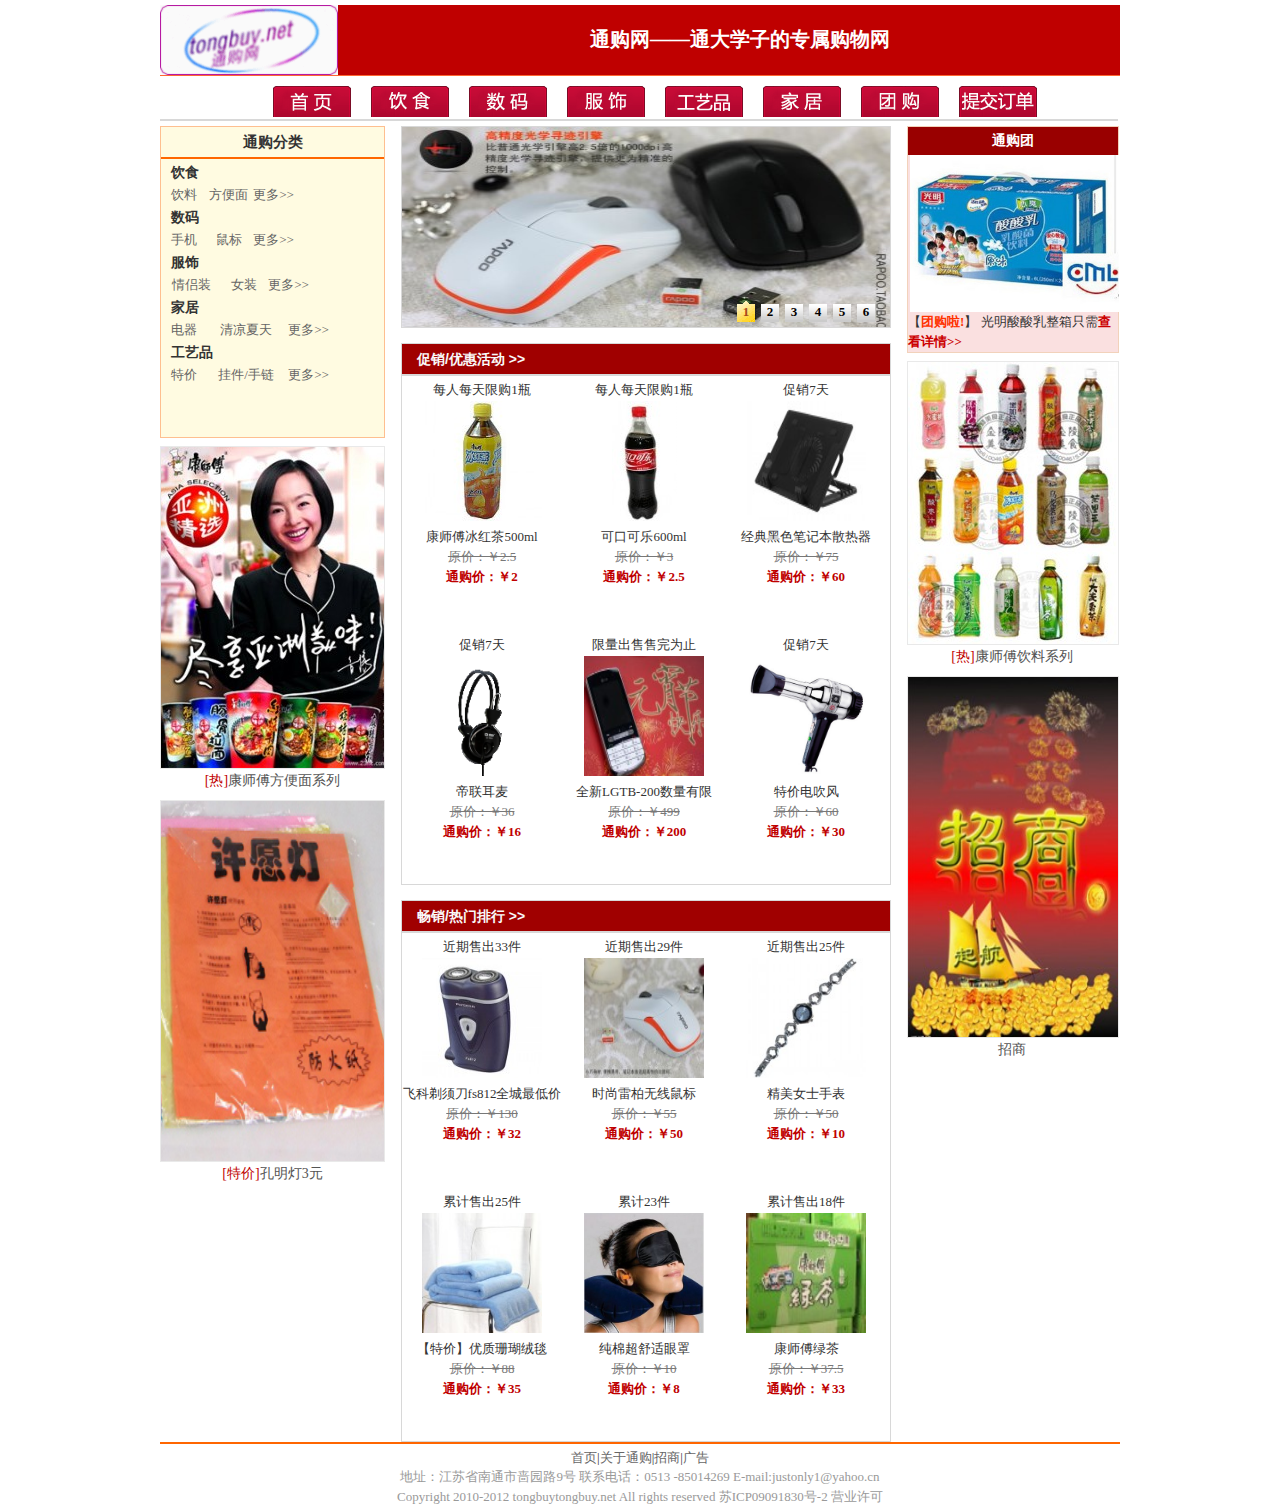
<file: index.html>
﻿<!DOCTYPE html PUBLIC "-//W3C//DTD HTML 4.01 Transitional//EN" "http://www.w3.org/TR/html4/loose.dtd">
<html>
<head>
<meta http-equiv="Content-Type" content="text/html; charset=UTF-8">
<meta name="description" content="通购网——通大学子的第一购物网"/>
<meta name="keywords" content="通购,通购网,南通大学,tongbuy,通大网购,通大"/>
<link  type="text/css" rel="stylesheet" rev="stylesheet" href="pub/css/index.css"/>
<style type="text/css">
body{padding:0px;background:#fff;margin:0px auto;font:13px '宋体';color:#333;text-align:center;}
div{border-top-width:0px;padding-right:0px;padding-left:0px;border-left-width:0px;border-bottom-width:0px;padding-bottom:0px;margin:0px;padding-top:0px;border-right-width:0px;}
img{border-top-width:0px;padding-right:0px;padding-left:0px;border-left-width:0px;border-bottom-width:0px;padding-bottom:0px;margin:0px;padding-top:0px;border-right-width:0px;}
#focus{width:488px;position:relative;height:200px;}
#au{filter:progid:dximagetransform.microsoft.fade (duration=0.5,overlap=1.0);width:488px;height:200px;}
#no{border-top:#725f4a 1px solid;margin-top:0px;background:#000;filter:alpha(opacity=40);left:-2px;width:488px;line-height:24px;position:absolute;top:192px;height:66px;text-align:center;*-moz-opacity:0.4;opacity:0.4;}
#conau{margin-top:0px;font-weight:normal;font-size:18px;left:7px;width:528px;color:#fff;font-family:georgia,"times new roman",times,serif;position:absolute;top:199px;height:47px;text-align:left;}
#conau a{color:#fff;}
#conau a:hover{color:#fff;}
.lunbo{right:15px;width:138px;position:absolute;top:174px;height:21px;}
.lunbo table{height:21px;}
.lunbo td{font-weight:bold;color:#000;line-height:12px;cursor:default;}
.lunbo .bg{ padding:0px;background-image:url(pub/img/hotcenter/pic_2.gif);width:18px;line-height:21px;height:21px;text-align:center;color:#030100;}
.lunbo .active{ padding:0px;background-image:url(pub/img/hotcenter/pic_1.gif);width:18px;line-height:21px;height:21px;text-align:center;color:#a8471c;}
</style>
<title>通购网——通大学子的第一购物网</title>
</head>
<body>
<div id="whole">
<div id="header">
 <span id="tongbuytitle"><span class="tuchutitle">通购网</span>——通大学子的专属购物网</span></div><!--end header-->
 <div id="menu"><ul><li id="menusy"><a href="index.html"></a></li><li id="menuys"><a href="yingshi.html"></a></li><li id="menusm"><a href="shuma.html"></a></li><li id="menufs"><a href="fushi.html"></a></li><li id="menuwt"><a href="wenti.html"></a></li><li id="menujj"><a href="jiaju.html"></a></li><li id="menutuan"><a href="tuan.html"></a></li>
 <li id="menutj"><a href="tijiao.html"></a></li></ul></div><!--end menu-->
<div id="content">

<div id="leftcontent">
<div id="list">
<div id="listtitle">通购分类</div>
<div class="list">
<div class="listtitle"><a  href="yingshi.html">饮食</a></div>
<ul>
<li><a href="yingshi.html#yingliao">饮料</a></li><li><a  href="yingshi.html#fangbianmian">方便面</a></li><li><a  href="yingshi.html">更多>></a></li>
</ul>
</div>

<div class="list">
<div class="listtitle"><a  href="shuma.html">数码</a></div>
<ul>
<li><a href="shuma.html#shouji">手机</a></li><li><a href="shuma.html#shubiao">鼠标</a></li><li><a  href="shuma.html">更多>></a></li>
</ul>
</div>

<div class="list">
<div class="listtitle"><a  href="fushi.html">服饰</a></div>
<ul>
<li style="width:60px;"><a href="fushi.html#qinglv">情侣装</a></li><li><a href="fushi.html#nvzhuang">女装</a></li><li><a  href="fushi.html">更多>></a></li>
</ul>
</div>

<div class="list">
<div class="listtitle"><a  href="jiaju.html">家居</a></div>
<ul>
<li><a href="jiaju.html#dianqi">电器</a></li><li style="width:80px;"><a href="jiaju.html#xiatian" >清凉夏天</a></li><li><a  href="jiaju.html">更多>></a></li>
</ul>
</div>

<div class="list">
<div class="listtitle"><a  href="gongyiping.html">工艺品</a></div>
<ul>
<li><a href="gongyiping.html">特价</a></li><li style="width:80px;"><a href="gongyiping.html#diaozhui">挂件/手链</a></li> <li><a  href="gongyiping.html">更多>></a></li>
</ul>
</div>
</div>

<div class="leftads">
<div class="leftadspic"><a href=""><img src="pub/img/ads/l1.jpg" width="223"  alt="康师傅"></a></div>
<div class="leftadstitle">[热]<a href="yingshi.html#fangbianmian">康师傅方便面系列</a></div>
</div><!--end leftads-->

<div class="leftads">
<div class="leftadspic"><a href=""><img src="pub/img/ads/l2.jpg" width="223" height="360"></a></div>
<div class="leftadstitle">[特价]<a href="tijiao.html">孔明灯3元</a></div>
</div><!--end leftads-->

</div><!--end leftcontent-->
<div id="centercontent">
<div id="focus">
 <div id="au">
  <div style="display:block;"><a href="shuma.html#shubiao" target="_blank"><img src="pub/img/hotcenter/m01.jpg" width="488" height="200"></a></div>
  <div style="display:none;"><a href="shuma.html#shouji" target="_blank"><img src="pub/img/hotcenter/m02.jpg" width="488" height="200"></a></div>
  <div style="display:none;"><a href="fushi.html" target="_blank"><img src="pub/img/hotcenter/m03.jpg" width="488" height="200"></a></div>
  <div style="display:none;"><a href="shuma.html#qita" target="_blank"><img src="pub/img/hotcenter/m04.jpg" width="488" height="200"></a></div>
  <div style="display:none;"><a href="gongyiping.html" target="_blank"><img src="pub/img/hotcenter/m05.jpg" width="488" height="200"></a></div>
  <div style="display:none;"><a href="jiaju.html" target="_blank"><img src="pub/img/hotcenter/m06.jpg" width="488" height="200"></a></div>
  <div id="no" style="display:none;"></div>
  <div class="lunbo">
   <table border="0" cellPadding="0" cellSpacing="0" align="right">
    <tr>
     <td class="active" id="t0" onmouseover="Mea(0);clearAuto();" onmouseout="setAuto();">1</td>
     <td width="6"></td>
     <td class="bg" id="t1" onmouseover="Mea(1);clearAuto();" onmouseout="setAuto();">2</td>
     <td width="6"></td>
     <td class="bg" id="t2" onmouseover="Mea(2);clearAuto();" onmouseout="setAuto();">3</td>
     <td width="6"></td>
     <td class="bg" id="t3" onmouseover="Mea(3);clearAuto();" onmouseout="setAuto();">4</td>
     <td width="6"></td>
     <td class="bg" id="t4" onmouseover="Mea(4);clearAuto();" onmouseout="setAuto();">5</td>
     <td width="6"></td>
     <td class="bg" id="t5" onmouseover="Mea(5);clearAuto();" onmouseout="setAuto();">6</td>
    </tr>
   </table>
  </div>
  <div id="conau">
  <div> </div>
  <div style="display:none;"></div>
  <div style="display:none;"></div>
  <div style="display:none;"></div>
  <div style="display:none;"></div>
  <div style="display:none;"></div>
 </div>
</div>
</div>
<script type="text/javascript"> 
var n=0;
function Mea(value){
 n=value;
 setBg(value);
 plays(value);
 conaus(n);
}
function setBg(value){
 for(var i=0;i<6;i++)
 document.getElementById("t"+i+"").className="bg";
 document.getElementById("t"+value+"").className="active";
} 
function plays(value){
 try{
  with (au){
   filters[0].Apply();
   for(i=0;i<6;i++)i==value?children[i].style.display="block":children[i].style.display="none"; 
   filters[0].play();   
  }
 }
 catch(e){
  var d = document.getElementById("au").getElementsByTagName("div");
  for(i=0;i<6;i++)i==value?d[i].style.display="block":d[i].style.display="none"; 
 }
}
function conaus(value){
 try{
  with (conau){
   for(i=0;i<6;i++)i==value?children[i].style.display="block":children[i].style.display="none"; 
  }
 }
 catch(e){
  var d = document.getElementById("conau").getElementsByTagName("div");
  for(i=0;i<6;i++)i==value?d[i].style.display="block":d[i].style.display="none"; 
 }
}
function clearAuto(){clearInterval(autoStart)}
function setAuto(){autoStart=setInterval("auto(n)", 4000)}
function auto(){
 n++;
 if(n>5)n=0;
 Mea(n);
 conaus(n);
} 
setAuto(); 
</script>
<div id="promote">
<div id="promotetitle">促销/优惠活动&nbsp;>></div>
<div id="promotelist">

<div class="promotelist">
<ul>
<li class="plistli">
<ul><li class="plitime">每人每天限购1瓶</li><li class="plipic"><a href="tijiao.html"><img src="pub/img/product/ksfbhc2.jpg" width="120" height="120"></a></li>
  <li class="plititle">康师傅冰红茶500ml</li> <li class="pmoney">原价：￥2.5</li> <li class="ptongbuy"><a href="tijiao.html">通购价：￥2</a></li>
  </ul>
</li><!-- one product-->

<li class="plistli">
<ul><li class="plitime">每人每天限购1瓶</li><li class="plipic"><a href="tijiao.html"><img src="pub/img/product/kkkl.jpg" width="65" height="120"></a></li>
  <li class="plititle">可口可乐600ml</li> <li class="pmoney">原价：￥3</li> <li class="ptongbuy"><a href="tijiao.html">通购价：￥2.5</a></li>
  </ul>
</li><!-- one product-->

<li class="plistli">
<ul><li class="plitime">促销7天</li><li class="plipic"><a href="tijiao.html"><img src="pub/img/product/srq.jpg" width="120" height="120"></a></li>
  <li class="plititle">经典黑色笔记本散热器</li> <li class="pmoney">原价：￥75</li> <li class="ptongbuy"><a href="tijiao.html">通购价：￥60</a></li>
  </ul>
</li><!-- one product-->
</ul>
</div><!-- end .promotelist-->
 
 <div class="promotelist">
<ul>
<li class="plistli">
<ul><li class="plitime">促销7天</li><li class="plipic"><a href="tijiao.html"><img src="pub/img/product/dlej.png" width="120" height="120"></a></li>
  <li class="plititle">帝联耳麦</li> <li class="pmoney">原价：￥36</li> <li class="ptongbuy"><a href="tijiao.html">通购价：￥16</a></li>
  </ul>
</li><!-- one product-->

<li class="plistli">
<ul><li class="plitime">限量出售售完为止</li><li class="plipic"><a href="tijiao.html"><img src="pub/img/product/shouji.jpg" width="120" height="120"></a></li>
  <li class="plititle">全新LGTB-200数量有限 </li> <li class="pmoney">原价：￥499</li> <li class="ptongbuy"><a href="tijiao.html">通购价：￥200</a></li>
  </ul>
</li><!-- one product-->

<li class="plistli">
<ul><li class="plitime">促销7天</li><li class="plipic"><a href="tijiao.html"><img src="pub/img/product/dcf.jpg" width="120" height="120"></a></li>
  <li class="plititle">特价电吹风</li> <li class="pmoney">原价：￥60</li> <li class="ptongbuy"><a href="tijiao.html">通购价：￥30</a></li>
  </ul>
</li><!-- one product-->
</ul>
</div><!-- end .promotelist-->

<div style="clear:both;"></div> 
</div><!-- end #promotelist-->
</div><!--end promote-->

<div id="hotrank">
<div id="hotranktitle">畅销/热门排行&nbsp;>></div>
<div id="hotranklist">

<div class="hotranklist">
<ul>
<li class="hlistli">
<ul><li class="hlitime">近期售出33件</li><li class="hlipic"><a href="tijiao.html"><img src="pub/img/product/fktxd.jpg" width="120" height="120"></a></li>
  <li class="hlititle">飞科剃须刀fs812全城最低价</li> <li class="pmoney">原价：￥130</li> <li class="htongbuy"><a href="tijiao.html">通购价：￥32</a></li>
  </ul>
</li><!-- one product-->

<li class="hlistli">
<ul><li class="hlitime">近期售出29件</li><li class="hlipic"><a href="tijiao.html"><img src="pub/img/product/lb1.jpg" width="120" height="120"></a></li>
  <li class="hlititle">时尚雷柏无线鼠标</li> <li class="hmoney">原价：￥55</li> <li class="htongbuy"><a href="tijiao.html">通购价：￥50</a></li>
  </ul>
</li><!-- one product-->

<li class="hlistli">
<ul><li class="hlitime">近期售出25件</li><li class="hlipic"><a href="tijiao.html"><img src="pub/img/product/gyp3.jpg" width="120" height="120"></a></li>
  <li class="hlititle">精美女士手表</li> <li class="hmoney">原价：￥50</li> <li class="htongbuy"><a href="tijiao.html">通购价：￥10</a></li>
  </ul>
</li><!-- one product-->
</ul>
</div><!-- end .hotranklist-->
 
 <div class="hotranklist">
<ul>
<li class="hlistli">
<ul><li class="hlitime">累计售出25件</li><li class="hlipic"><a href="tijiao.html"><img src="pub/img/product/shrt.jpg" width="120" height="120"></a></li>
  <li class="hlititle">【特价】优质珊瑚绒毯</li> <li class="hmoney">原价：￥88</li> <li class="htongbuy"><a href="tijiao.html">通购价：￥35</a></li>
  </ul>
</li><!-- one product-->

<li class="hlistli">
<ul><li class="hlitime">累计23件</li><li class="hlipic"><a href="tijiao.html"><img src="pub/img/product/yanzhao.jpg" width="120" height="120"></a></li>
  <li class="hlititle">纯棉超舒适眼罩</li> <li class="hmoney">原价：￥10</li> <li class="htongbuy"><a href="tijiao.html">通购价：￥8</a></li>
  </ul>
</li><!-- one product-->

<li class="hlistli">
<ul><li class="hlitime">累计售出18件</li><li class="hlipic"><a href="tijiao.html"><img src="pub/img/product/ksflc.jpg" width="120" height="120"></a></li>
  <li class="hlititle">康师傅绿茶</li> <li class="hmoney">原价：￥37.5</li> <li class="htongbuy"><a href="tijiao.html">通购价：￥33</a></li>
  </ul>
</li><!-- one product-->
</ul>
</div><!-- end .hotranklist-->

<div style="clear:both;"></div> 
</div><!-- end #hotrank-->
</div><!--end promote-->


</div><!--end centercontent-->

<div id="rightcontent">
<div id="tuan">
<div id="tuantitle">通购团</div>
<div id="tuancontent"><img src="pub/img/tuan/1.jpg" width="209px" alt="通购南通团"/>
<div id="tuanwords">
【<span style="color:#F30;font-weight:bold;">团购啦!</span>】 光明酸酸乳整箱只需<a href="tuan.html">查看详情>></a>
</div>
</div>
</div><!--end tuancontent-->

<div class="rightads">
<div class="rightadspic"><a href=""><img src="pub/img/ads/r1.jpg" width="210" height="282"></a></div>
<div class="rightadstitle">[热]<a href="yingshi.html#yingshi">康师傅饮料系列</a></div>
</div><!--end leftads-->

<div class="rightads">
<div class="rightadspic"><a href="zhaoshang.html"><img src="pub/img/ads/r2.jpg" width="210" height="360"></a></div>
<div class="rightadstitle"><a href="zhaoshang.html">招商</a></div>
</div><!--end leftads-->

</div><!--end rightcontent-->
<div style="clear:both;"></div> 
</div><!--end content-->

<div style="clear:both;" id="foot">
<div id="footmenu"><a href="index.html">首页</a>|<a href="about.html">关于通购</a>|<a href="zhaoshang.html">招商</a>|<a href="#">广告</a></div>
<div id="copyright">地址：江苏省南通市啬园路9号 联系电话：0513 -85014269    E-mail:justonly1@yahoo.cn<br />
Copyright 2010-2012 tongbuytongbuy.net All rights reserved 苏ICP09091830号-2 营业许可</div>
</div> 
</div><!--end whole-->
</body>
</html>
</file>
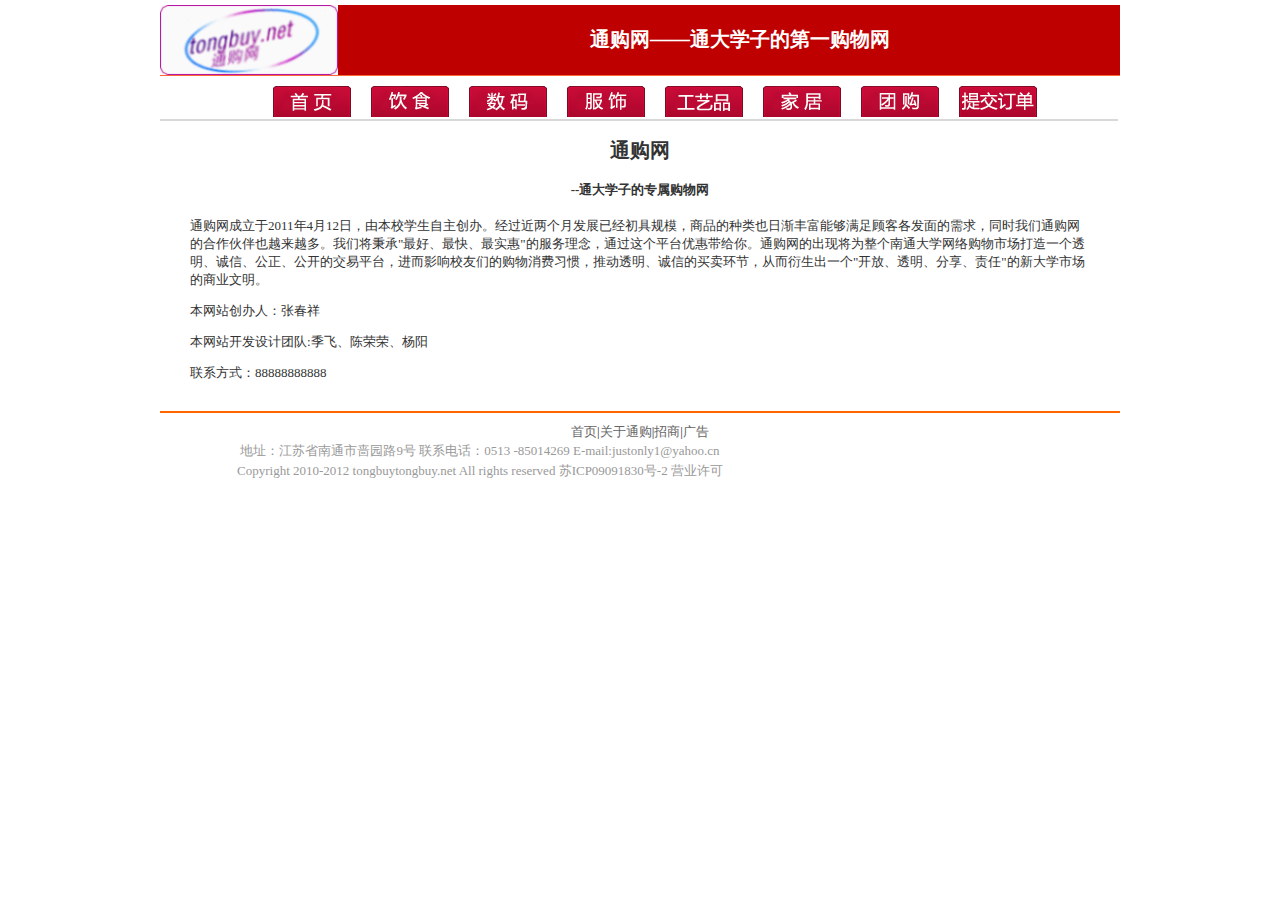
<file: about.html>
<!DOCTYPE html PUBLIC "-//W3C//DTD HTML 4.01 Transitional//EN" "http://www.w3.org/TR/html4/loose.dtd">
<html>
<head>
<meta http-equiv="Content-Type" content="text/html; charset=UTF-8">
<meta name="description" content="通购网——通大学子的第一购物网"/>
<meta name="keywords" content="通购,通购网,南通大学,tongbuy,通大网购,通大"/>
<link  type="text/css" rel="stylesheet" rev="stylesheet" href="pub/css/index.css"/>
<style type="text/css">
body{padding:0px;background:#fff;margin:0px auto;font:13px '宋体';color:#333;text-align:center;}
div{border-top-width:0px;padding-right:0px;padding-left:0px;border-left-width:0px;border-bottom-width:0px;padding-bottom:0px;margin:0px;padding-top:0px;border-right-width:0px;}
img{border-top-width:0px;padding-right:0px;padding-left:0px;border-left-width:0px;border-bottom-width:0px;padding-bottom:0px;margin:0px;padding-top:0px;border-right-width:0px;}
#guanyu1 {
font-family:"新宋体";
width:600px;
text-indent:25px;
line-height:20px;
background-color:#FFFFCC;
border:2px solid #ccc;
margin:5px auto;
}

#zhengwen
{margin-left:30px;
margin-right:30px;}
#zhengwen p{text-align:left;}
</style>
<title>通购网——通大学子的第一购物网</title>
</head>
<body>
<div id="whole">
<div id="header">
 <span id="tongbuytitle"><span class="tuchutitle">通购网</span>——通大学子的第一购物网</span></div><!--end header-->
 <div id="menu"><ul><li id="menusy"><a href="index.html"></a></li><li id="menuys"><a href="yingshi.html"></a></li><li id="menusm"><a href="shuma.html"></a></li><li id="menufs"><a href="fushi.html"></a></li><li id="menuwt"><a href="wenti.html"></a></li><li id="menujj"><a href="jiaju.html"></a></li><li id="menutuan"><a href="tuan.html"></a></li>
 <li id="menutj"><a href="tijiao.html"></a></li></ul></div><!--end menu-->
<div id="content">
<!--<div id="right">-->
<h2 align="center">通购网</h2> 
<h4 align="center">--通大学子的专属购物网</h4>
<div id="zhengwen"><p > 通购网成立于2011年4月12日，由本校学生自主创办。经过近两个月发展已经初具规模，商品的种类也日渐丰富能够满足顾客各发面的需求，同时我们通购网的合作伙伴也越来越多。我们将秉承"最好、最快、最实惠"的服务理念，通过这个平台优惠带给你。通购网的出现将为整个南通大学网络购物市场打造一个透明、诚信、公正、公开的交易平台，进而影响校友们的购物消费习惯，推动透明、诚信的买卖环节，从而衍生出一个"开放、透明、分享、责任"的新大学市场的商业文明。</p>
<p>本网站创办人：张春祥 </p> 
<p>本网站开发设计团队:季飞、陈荣荣、杨阳</p> 
<p align="right">联系方式：88888888888</p></div>
<br/>
</div>   
<!--</div>--end left-->
<!--<div id="left">
 
    
</div>end right-->
<div style="clear:both;"></div> 
</div><!--end content-->

<div style="clear:both;" id="foot">
<div id="footmenu"><a href="index.html">首页</a>|<a href="about.html">关于通购</a>|<a href="zhaoshang.html">招商</a>|<a href="#">广告</a></div>
<div id="copyright">地址：江苏省南通市啬园路9号 联系电话：0513 -85014269    E-mail:justonly1@yahoo.cn<br />
Copyright 2010-2012 tongbuytongbuy.net All rights reserved 苏ICP09091830号-2 营业许可</div>
</div> 
</div><!--end whole-->
</body>
</html>
</file>
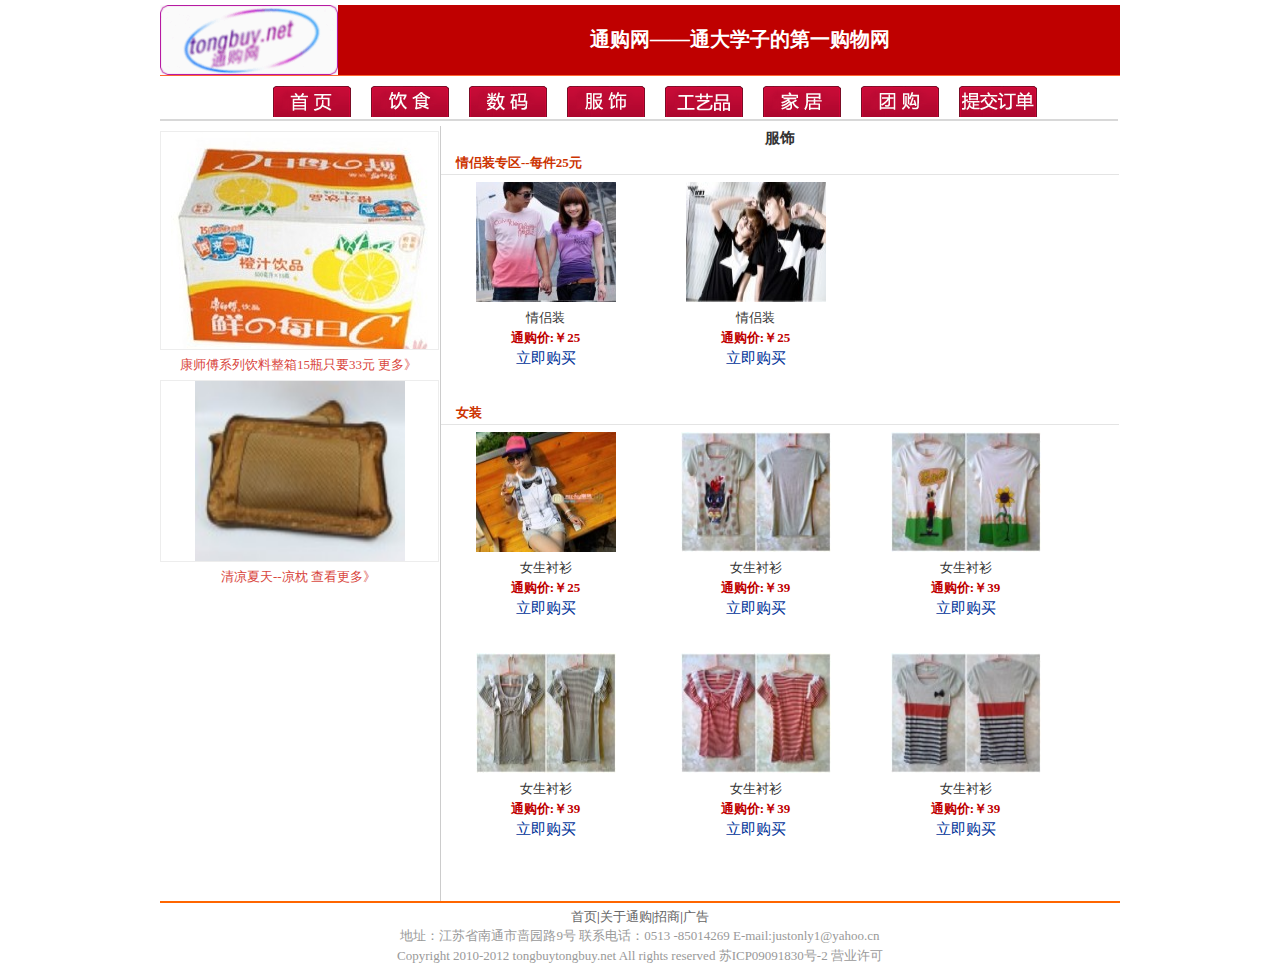
<file: fushi.html>
<!DOCTYPE html PUBLIC "-//W3C//DTD HTML 4.01 Transitional//EN" "http://www.w3.org/TR/html4/loose.dtd">
<html>
<head>
<meta http-equiv="Content-Type" content="text/html; charset=UTF-8">
<meta name="description" content="通购网——通大学子的第一购物网"/>
<meta name="keywords" content="通购,通购网,南通大学,tongbuy,通大网购,通大"/>
<link  type="text/css" rel="stylesheet" rev="stylesheet" href="pub/css/index.css"/>
<style type="text/css">
body{padding:0px;background:#fff;margin:0px auto;font:13px '宋体';color:#333;text-align:center;}
div{border-top-width:0px;padding-right:0px;padding-left:0px;border-left-width:0px;border-bottom-width:0px;padding-bottom:0px;margin:0px;padding-top:0px;border-right-width:0px;}
img{border-top-width:0px;padding-right:0px;padding-left:0px;border-left-width:0px;border-bottom-width:0px;padding-bottom:0px;margin:0px;padding-top:0px;border-right-width:0px;}
#focus{width:488px;position:relative;height:200px;}
#au{filter:progid:dximagetransform.microsoft.fade (duration=0.5,overlap=1.0);width:488px;height:200px;}
#no{border-top:#725f4a 1px solid;margin-top:0px;background:#000;filter:alpha(opacity=40);left:-2px;width:488px;line-height:24px;position:absolute;top:192px;height:66px;text-align:center;*-moz-opacity:0.4;opacity:0.4;}
#conau{margin-top:0px;font-weight:normal;font-size:18px;left:7px;width:528px;color:#fff;font-family:georgia,"times new roman",times,serif;position:absolute;top:199px;height:47px;text-align:left;}
#conau a{color:#fff;}
#conau a:hover{color:#fff;}
.lunbo{right:15px;width:138px;position:absolute;top:174px;height:21px;}
.lunbo table{height:21px;}
.lunbo td{font-weight:bold;color:#000;line-height:12px;cursor:default;}
.lunbo .bg{ padding:0px;background-image:url(pub/img/hotcenter/pic_2.gif);width:18px;line-height:21px;height:21px;text-align:center;color:#030100;}
.lunbo .active{ padding:0px;background-image:url(pub/img/hotcenter/pic_1.gif);width:18px;line-height:21px;height:21px;text-align:center;color:#a8471c;}
</style>
<title>通购网——通大学子的第一购物网</title>
</head>
<body>
<div id="whole">
<div id="header">
 <span id="tongbuytitle"><span class="tuchutitle">通购网</span>——通大学子的第一购物网</span></div><!--end header-->
 <div id="menu"><ul><li id="menusy"><a href="index.html"></a></li><li id="menuys"><a href="yingshi.html"></a></li><li id="menusm"><a href="shuma.html"></a></li><li id="menufs"><a href="fushi.html"></a></li><li id="menuwt"><a href="wenti.html"></a></li><li id="menujj"><a href="jiaju.html"></a></li><li id="menutuan"><a href="tuan.html"></a></li>
 <li id="menutj"><a href="tijiao.html"></a></li></ul></div><!--end menu-->
<div id="content">
<div id="left">
<div class="mylistleftads">
<div class="mylistleftpic"><a href="yingshi.html"><img src="pub/img/product/ksfcz.jpg" width="257" height="217"></a></div>
<div class="mylistleftwords"><a href="yingshi.html">康师傅系列饮料整箱15瓶只要33元 更多》</a></div>
</div><!--end listleftads>-->
<div class="mylistleftads">
<div class="mylistleftpic"><a href="jiaju.html#xiatian"><img src="pub/img/product/liangzhen.jpg" width="210" height="180"></a></div>
<div class="mylistleftwords"><a href="jiaju.html#xiatian">清凉夏天--凉枕 查看更多》</a></div>
</div><!--end listleftads>-->
</div><!--end left-->
<div id="right">
<div id="listmaintitle">
服饰
</div><!--end listtitle-->
<div class="listrightcontent">
<div class="listtitlename">
<a name="qinglv">情侣装专区--每件25元</a>
</div><!--end listtitlename-->

<div class="listcontent">
<ul>
<li class="llistli">
<ul>
<li class="llipic"><a href="#"><img src="pub/img/product/qlcs1.jpg" width="140" height="120"></a></li>
  <li class="llititle">情侣装</li> <li ><span class="lmoney"></span><span class="ltongbuy"><a href="">通购价:￥25</a></span></li> 
  <li class="buynow"><a href="tijiao.html">立即购买</a></li>
</ul>
</li><!-- one product-->

<li class="llistli">
<ul>
<li class="llipic"><a href="#"><img src="pub/img/product/ql2.jpg" width="140" height="120"></a></li>
  <li class="llititle">情侣装</li> <li ><span class="lmoney"></span><span class="ltongbuy"><a href="">通购价:￥25</a></span></li> 
  <li class="buynow"><a href="tijiao.html">立即购买</a></li>
</ul>
</li><!-- one product-->

</ul>
</div><!--end listcontent-->

</div><!--end listrightcontent-->

<div class="listrightcontent">
<div class="listtitlename">
<a name="nvzhuang">女装</a>
</div><!--end listtitlename-->

<div class="listcontent">
<ul>
<li class="llistli">
<ul>
<li class="llipic"><a href="#"><img src="pub/img/product/cs1.jpg" width="140" height="120"></a></li>
  <li class="llititle">女生衬衫</li> <li ><span class="lmoney"></span><span class="ltongbuy"><a href="">通购价:￥25</a></span></li> 
  <li class="buynow"><a href="tijiao.html">立即购买</a></li>
</ul>
</li><!-- one product-->

<li class="llistli">
<ul>
<li class="llipic"><a href="#"><img src="pub/img/product/nv2.jpg" width="150" height="120"></a></li>
  <li class="llititle">女生衬衫</li> <li ><span class="lmoney"></span><span class="ltongbuy"><a href="">通购价:￥39</a></span></li> 
  <li class="buynow"><a href="tijiao.html">立即购买</a></li>
</ul>
</li><!-- one product-->

<li class="llistli">
<ul>
<li class="llipic"><a href="#"><img src="pub/img/product/nv3.jpg" width="150" height="120"></a></li>
  <li class="llititle">女生衬衫</li> <li ><span class="lmoney"></span><span class="ltongbuy"><a href="">通购价:￥39</a></span></li> 
  <li class="buynow"><a href="tijiao.html">立即购买</a></li>
</ul>
</li><!-- one product-->


</ul>
</div><!--end listcontent-->

</div><!--end listrightcontent-->

<div class="listrightcontent">
<div class="listcontent">
<ul>
<li class="llistli">
<ul>
<li class="llipic"><a href="#"><img src="pub/img/product/nv4.jpg" width="140" height="120"></a></li>
  <li class="llititle">女生衬衫</li> <li ><span class="lmoney"></span><span class="ltongbuy"><a href="">通购价:￥39</a></span></li> 
  <li class="buynow"><a href="tijiao.html">立即购买</a></li>
</ul>
</li><!-- one product-->

<li class="llistli">
<ul>
<li class="llipic"><a href="#"><img src="pub/img/product/nv5.jpg" width="150" height="120"></a></li>
  <li class="llititle">女生衬衫</li> <li ><span class="lmoney"></span><span class="ltongbuy"><a href="">通购价:￥39</a></span></li> 
  <li class="buynow"><a href="tijiao.html">立即购买</a></li>
</ul>
</li><!-- one product-->

<li class="llistli">
<ul>
<li class="llipic"><a href="#"><img src="pub/img/product/nv6.jpg" width="150" height="120"></a></li>
  <li class="llititle">女生衬衫</li> <li ><span class="lmoney"></span><span class="ltongbuy"><a href="">通购价:￥39</a></span></li> 
  <li class="buynow"><a href="tijiao.html">立即购买</a></li>
</ul>
</li><!-- one product-->


</ul>
</div><!--end listcontent-->

</div><!--end listrightcontent-->

</div><!--end right-->
<div style="clear:both;"></div> 
</div><!--end content-->

<div style="clear:both;" id="foot">
<div id="footmenu"><a href="index.html">首页</a>|<a href="about.html">关于通购</a>|<a href="zhaoshang.html">招商</a>|<a href="#">广告</a></div>
<div id="copyright">地址：江苏省南通市啬园路9号 联系电话：0513 -85014269    E-mail:justonly1@yahoo.cn<br />
Copyright 2010-2012 tongbuytongbuy.net All rights reserved 苏ICP09091830号-2 营业许可</div>
</div> 
</div><!--end whole-->
</body>
</html>
</file>
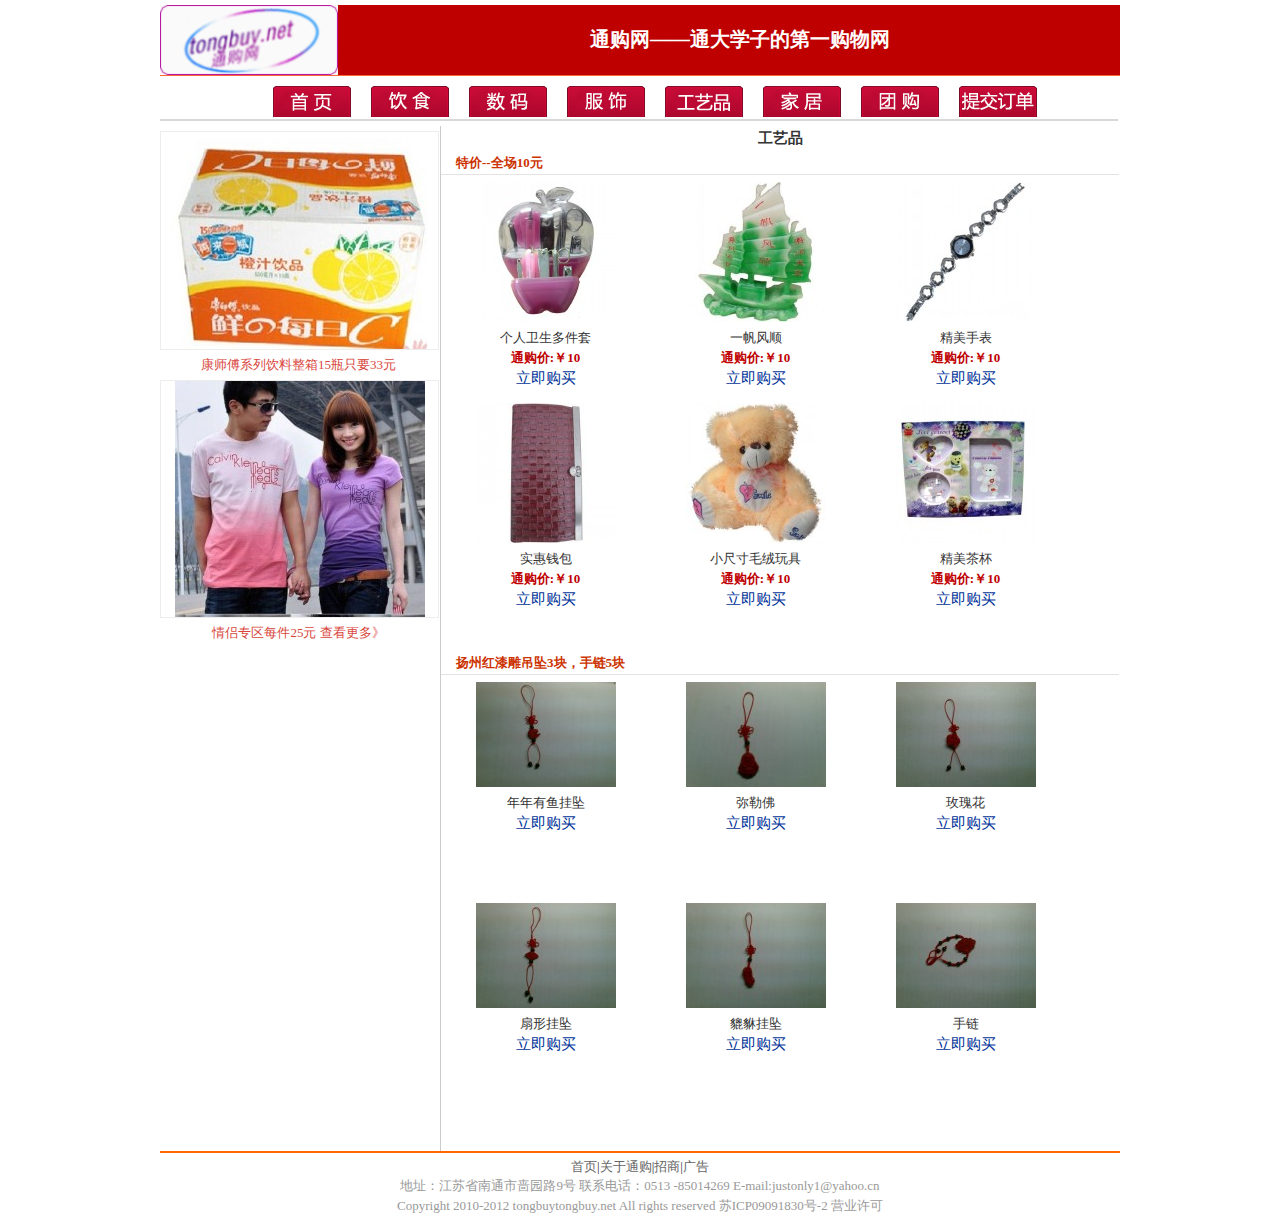
<file: gongyiping.html>
<!DOCTYPE html PUBLIC "-//W3C//DTD HTML 4.01 Transitional//EN" "http://www.w3.org/TR/html4/loose.dtd">
<html>
<head>
<meta http-equiv="Content-Type" content="text/html; charset=UTF-8">
<meta name="description" content="通购网——通大学子的第一购物网"/>
<meta name="keywords" content="通购,通购网,南通大学,tongbuy,通大网购,通大"/>
<link  type="text/css" rel="stylesheet" rev="stylesheet" href="pub/css/index.css"/>
<style type="text/css">
body{padding:0px;background:#fff;margin:0px auto;font:13px '宋体';color:#333;text-align:center;}
div{border-top-width:0px;padding-right:0px;padding-left:0px;border-left-width:0px;border-bottom-width:0px;padding-bottom:0px;margin:0px;padding-top:0px;border-right-width:0px;}
img{border-top-width:0px;padding-right:0px;padding-left:0px;border-left-width:0px;border-bottom-width:0px;padding-bottom:0px;margin:0px;padding-top:0px;border-right-width:0px;}
#focus{width:488px;position:relative;height:200px;}
#au{filter:progid:dximagetransform.microsoft.fade (duration=0.5,overlap=1.0);width:488px;height:200px;}
#no{border-top:#725f4a 1px solid;margin-top:0px;background:#000;filter:alpha(opacity=40);left:-2px;width:488px;line-height:24px;position:absolute;top:192px;height:66px;text-align:center;*-moz-opacity:0.4;opacity:0.4;}
#conau{margin-top:0px;font-weight:normal;font-size:18px;left:7px;width:528px;color:#fff;font-family:georgia,"times new roman",times,serif;position:absolute;top:199px;height:47px;text-align:left;}
#conau a{color:#fff;}
#conau a:hover{color:#fff;}
.lunbo{right:15px;width:138px;position:absolute;top:174px;height:21px;}
.lunbo table{height:21px;}
.lunbo td{font-weight:bold;color:#000;line-height:12px;cursor:default;}
.lunbo .bg{ padding:0px;background-image:url(pub/img/hotcenter/pic_2.gif);width:18px;line-height:21px;height:21px;text-align:center;color:#030100;}
.lunbo .active{ padding:0px;background-image:url(pub/img/hotcenter/pic_1.gif);width:18px;line-height:21px;height:21px;text-align:center;color:#a8471c;}
</style>
<title>通购网——通大学子的第一购物网</title>
</head>
<body>
<div id="whole">
<div id="header">
 <span id="tongbuytitle"><span class="tuchutitle">通购网</span>——通大学子的第一购物网</span></div><!--end header-->
 <div id="menu"><ul><li id="menusy"><a href="index.html"></a></li><li id="menuys"><a href="yingshi.html"></a></li><li id="menusm"><a href="shuma.html"></a></li><li id="menufs"><a href="fushi.html"></a></li><li id="menuwt"><a href="wenti.html"></a></li><li id="menujj"><a href="jiaju.html"></a></li><li id="menutuan"><a href="tuan.html"></a></li>
 <li id="menutj"><a href="tijiao.html"></a></li></ul></div><!--end menu-->
<div id="content">
<div id="left">
<div class="mylistleftads">
<div class="mylistleftpic"><a href="yingshi.html"><img src="pub/img/product/ksfcz.jpg" width="257" height="217"></a></div>
<div class="mylistleftwords"><a href="yingshi.html">康师傅系列饮料整箱15瓶只要33元</a></div>
</div><!--end listleftads>-->
<div class="mylistleftads">
<div class="mylistleftpic"><a href="fushi.html"><img src="pub/img/product/qingnvzq.jpg" width="250" height="236"></a></div>
<div class="mylistleftwords"><a href="fushi.html">情侣专区每件25元 查看更多》</a></div>
</div><!--end listleftads>-->

</div><!--end left-->
<div id="right">
<div id="listmaintitle">
工艺品
</div><!--end listtitle-->
<div class="listrightcontent">
<div class="listtitlename">
<a name="">特价--全场10元</a>
</div><!--end listtitlename-->

<div class="listcontent">
<ul>
<li class="llistli">
<ul>
<li class="llipic"><a href="#"><img src="pub/img/product/gyp1.jpg" width="140" height="140"></a></li>
  <li class="llititle">个人卫生多件套</li> <li ><span class="lmoney"></span><span class="ltongbuy"><a href="">通购价:￥10</a></span></li> 
  <li class="buynow"><a href="tijiao.html">立即购买</a></li>
</ul>
</li><!-- one product-->

<li class="llistli">
<ul>
<li class="llipic"><a href="#"><img src="pub/img/product/gyp2.jpg" width="140" height="140"></a></li>
  <li class="llititle">一帆风顺</li> <li ><span class="lmoney"></span><span class="ltongbuy"><a href="">通购价:￥10</a></span></li> 
  <li class="buynow"><a href="tijiao.html">立即购买</a></li>
</ul>
</li><!-- one product-->
<li class="llistli">
<ul>
<li class="llipic"><a href="#"><img src="pub/img/product/gyp3.jpg" width="140" height="140"></a></li>
  <li class="llititle">精美手表</li> <li ><span class="lmoney"></span><span class="ltongbuy"><a href="">通购价:￥10</a></span></li> 
  <li class="buynow"><a href="tijiao.html">立即购买</a></li>
</ul>
</li><!-- one product-->


</ul>
</div><!--end listcontent-->

</div><!--end listrightcontent-->

<div class="listrightcontent">
<div class="listcontent">
<ul>
<li class="llistli">
<ul>
<li class="llipic"><a href="#"><img src="pub/img/product/gyp4.jpg" width="140" height="140"></a></li>
  <li class="llititle">实惠钱包</li> <li ><span class="lmoney"></span><span class="ltongbuy"><a href="">通购价:￥10</a></span></li> 
  <li class="buynow"><a href="tijiao.html">立即购买</a></li>
</ul>
</li><!-- one product-->

<li class="llistli">
<ul>
<li class="llipic"><a href="#"><img src="pub/img/product/gyp5.jpg" width="140" height="140"></a></li>
  <li class="llititle">小尺寸毛绒玩具</li> <li ><span class="lmoney"></span><span class="ltongbuy"><a href="">通购价:￥10</a></span></li> 
  <li class="buynow"><a href="tijiao.html">立即购买</a></li>
</ul>
</li><!-- one product-->

<li class="llistli">
<ul>
<li class="llipic"><a href="#"><img src="pub/img/product/gyp6.jpg" width="140" height="140"></a></li>
  <li class="llititle">精美茶杯</li> <li ><span class="lmoney"></span><span class="ltongbuy"><a href="">通购价:￥10</a></span></li> 
  <li class="buynow"><a href="tijiao.html">立即购买</a></li>
</ul>
</li><!-- one product-->


</ul>
</div><!--end listcontent-->

</div><!--end listrightcontent-->


<div class="listrightcontent">
<div class="listtitlename">
<a name="diaozhui">扬州红漆雕吊坠3块，手链5块</a>
</div><!--end listtitlename-->

<div class="listcontent">
<ul>
<li class="llistli">
<ul>
<li class="llipic"><a href="#"><img src="pub/img/product/llyyug.jpg" width="140" height="105"></a></li>
  <li class="llititle">年年有鱼挂坠</li> <li ><span class="lmoney"></span><span class="ltongbuy"><a href=""></a></span></li> 
  <li class="buynow"><a href="tijiao.html">立即购买</a></li>
</ul>
</li><!-- one product-->

<li class="llistli">
<ul>
<li class="llipic"><a href="#"><img src="pub/img/product/mlf.jpg" width="140" height="105"></a></li>
  <li class="llititle">弥勒佛</li> <li ><span class="lmoney"></span><span class="ltongbuy"><a href=""></a></span></li> 
  <li class="buynow"><a href="tijiao.html">立即购买</a></li>
</ul>
</li><!-- one product-->
<li class="llistli">
<ul>
<li class="llipic"><a href="#"><img src="pub/img/product/meiguihuad.jpg" width="140" height="105"></a></li>
  <li class="llititle">玫瑰花</li> <li ><span class="lmoney"></span><span class="ltongbuy"><a href=""></a></span></li> 
  <li class="buynow"><a href="tijiao.html">立即购买</a></li>
</ul>
</li><!-- one product-->


</ul>
</div><!--end listcontent-->

</div><!--end listrightcontent-->

<div class="listrightcontent">
<div class="listcontent">
<ul>
<li class="llistli">
<ul>
<li class="llipic"><a href="#"><img src="pub/img/product/sanxing.jpg" width="140" height="105"></a></li>
  <li class="llititle">扇形挂坠</li> <li ><span class="lmoney"></span><span class="ltongbuy"><a href=""></a></span></li> 
  <li class="buynow"><a href="tijiao.html">立即购买</a></li>
</ul>
</li><!-- one product-->

<li class="llistli">
<ul>
<li class="llipic"><a href="#"><img src="pub/img/product/miling.jpg" width="140" height="105"></a></li>
  <li class="llititle">貔貅挂坠</li> <li ><span class="lmoney"></span><span class="ltongbuy"><a href=""></a></span></li> 
  <li class="buynow"><a href="tijiao.html">立即购买</a></li>
</ul>
</li><!-- one product-->

<li class="llistli">
<ul>
<li class="llipic"><a href="#"><img src="pub/img/product/shoulian.jpg" width="140" height="105"></a></li>
  <li class="llititle">手链</li> <li ><span class="lmoney"></span><span class="ltongbuy"><a href=""></a></span></li> 
  <li class="buynow"><a href="tijiao.html">立即购买</a></li>
</ul>
</li><!-- one product-->


</ul>
</div><!--end listcontent-->

</div><!--end listrightcontent-->



</div><!--end right-->
<div style="clear:both;"></div> 
</div><!--end content-->

<div style="clear:both;" id="foot">
<div id="footmenu"><a href="index.html">首页</a>|<a href="about.html">关于通购</a>|<a href="zhaoshang.html">招商</a>|<a href="#">广告</a></div>
<div id="copyright">地址：江苏省南通市啬园路9号 联系电话：0513 -85014269    E-mail:justonly1@yahoo.cn<br />
Copyright 2010-2012 tongbuytongbuy.net All rights reserved 苏ICP09091830号-2 营业许可</div>
</div> 
</div><!--end whole-->
</body>
</html>
</file>
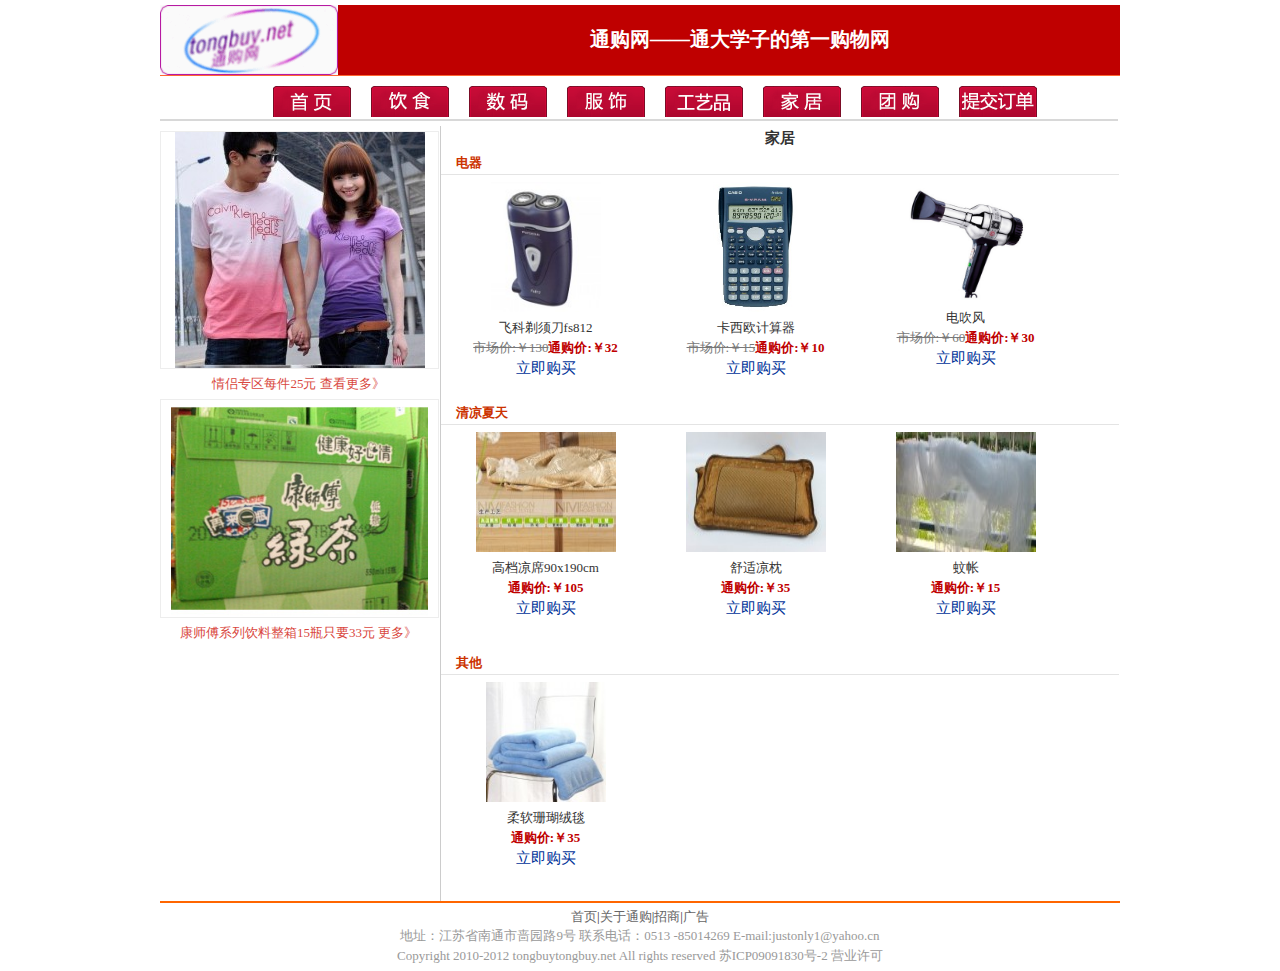
<file: jiaju.html>
<!DOCTYPE html PUBLIC "-//W3C//DTD HTML 4.01 Transitional//EN" "http://www.w3.org/TR/html4/loose.dtd">
<html>
<head>
<meta http-equiv="Content-Type" content="text/html; charset=UTF-8">
<meta name="description" content="通购网——通大学子的第一购物网"/>
<meta name="keywords" content="通购,通购网,南通大学,tongbuy,通大网购,通大"/>
<link  type="text/css" rel="stylesheet" rev="stylesheet" href="pub/css/index.css"/>
<style type="text/css">
body{padding:0px;background:#fff;margin:0px auto;font:13px '宋体';color:#333;text-align:center;}
div{border-top-width:0px;padding-right:0px;padding-left:0px;border-left-width:0px;border-bottom-width:0px;padding-bottom:0px;margin:0px;padding-top:0px;border-right-width:0px;}
img{border-top-width:0px;padding-right:0px;padding-left:0px;border-left-width:0px;border-bottom-width:0px;padding-bottom:0px;margin:0px;padding-top:0px;border-right-width:0px;}
#focus{width:488px;position:relative;height:200px;}
#au{filter:progid:dximagetransform.microsoft.fade (duration=0.5,overlap=1.0);width:488px;height:200px;}
#no{border-top:#725f4a 1px solid;margin-top:0px;background:#000;filter:alpha(opacity=40);left:-2px;width:488px;line-height:24px;position:absolute;top:192px;height:66px;text-align:center;*-moz-opacity:0.4;opacity:0.4;}
#conau{margin-top:0px;font-weight:normal;font-size:18px;left:7px;width:528px;color:#fff;font-family:georgia,"times new roman",times,serif;position:absolute;top:199px;height:47px;text-align:left;}
#conau a{color:#fff;}
#conau a:hover{color:#fff;}
.lunbo{right:15px;width:138px;position:absolute;top:174px;height:21px;}
.lunbo table{height:21px;}
.lunbo td{font-weight:bold;color:#000;line-height:12px;cursor:default;}
.lunbo .bg{ padding:0px;background-image:url(pub/img/hotcenter/pic_2.gif);width:18px;line-height:21px;height:21px;text-align:center;color:#030100;}
.lunbo .active{ padding:0px;background-image:url(pub/img/hotcenter/pic_1.gif);width:18px;line-height:21px;height:21px;text-align:center;color:#a8471c;}
</style>
<title>通购网——通大学子的第一购物网</title>
</head>
<body>
<div id="whole">
<div id="header">
 <span id="tongbuytitle"><span class="tuchutitle">通购网</span>——通大学子的第一购物网</span></div><!--end header-->
 <div id="menu"><ul><li id="menusy"><a href="index.html"></a></li><li id="menuys"><a href="yingshi.html"></a></li><li id="menusm"><a href="shuma.html"></a></li><li id="menufs"><a href="fushi.html"></a></li><li id="menuwt"><a href="wenti.html"></a></li><li id="menujj"><a href="jiaju.html"></a></li><li id="menutuan"><a href="tuan.html"></a></li>
 <li id="menutj"><a href="tijiao.html"></a></li></ul></div><!--end menu-->
<div id="content">
<div id="left">
<div class="mylistleftads">
<div class="mylistleftpic"><a href="fushi.html"><img src="pub/img/product/qingnvzq.jpg" width="250" height="236"></a></div>
<div class="mylistleftwords"><a href="fushi.html">情侣专区每件25元 查看更多》</a></div>
</div><!--end listleftads>-->

<div class="mylistleftads">
<div class="mylistleftpic"><a href="yingshi.html"><img src="pub/img/product/cha.jpg" width="257" height="217"></a></div>
<div class="mylistleftwords"><a href="yingshi.html">康师傅系列饮料整箱15瓶只要33元 更多》</a></div>
</div><!--end listleftads>-->

</div><!--end left-->
<div id="right">
<div id="listmaintitle">
家居
</div><!--end listtitle-->
<div class="listrightcontent">
<div class="listtitlename">
<a name="dianqi">电器</a>
</div><!--end listtitlename-->

<div class="listcontent">
<ul>
<li class="llistli">
<ul>
<li class="llipic"><a href="#"><img src="pub/img/product/fktxd.jpg" width="110" height="130"></a></li>
  <li class="llititle">飞科剃须刀fs812</li> <li ><span class="lmoney">市场价:￥130</span><span class="ltongbuy"><a href="">通购价:￥32</a></span></li> 
  <li class="buynow"><a href="tijiao.html">立即购买</a></li>
</ul>
</li><!-- one product-->

<li class="llistli">
<ul>
<li class="llipic"><a href="#"><img src="pub/img/product/jisuanqi.jpg" width="85" height="130"></a></li>
  <li class="llititle">卡西欧计算器</li> <li ><span class="lmoney">市场价:￥15</span><span class="ltongbuy"><a href="">通购价:￥10</a></span></li> 
  <li class="buynow"><a href="tijiao.html">立即购买</a></li>
</ul>
</li><!-- one product-->
<li class="llistli">
<ul>
<li class="llipic"><a href="#"><img src="pub/img/product/dcf.jpg" width="120" height="120"></a></li>
  <li class="llititle">电吹风</li> <li ><span class="lmoney">市场价:￥60</span><span class="ltongbuy"><a href="">通购价:￥30</a></span></li> 
  <li class="buynow"><a href="tijiao.html">立即购买</a></li>
</ul>
</li><!-- one product-->


</ul>
</div><!--end listcontent-->

</div><!--end listrightcontent-->

<div class="listrightcontent">
<div class="listtitlename">
<a name="xiatian">清凉夏天</a>
</div><!--end listtitlename-->

<div class="listcontent">
<ul>
<li class="llistli">
<ul>
<li class="llipic"><a href="#"><img src="pub/img/product/liangxi.jpg" width="140" height="120"></a></li>
  <li class="llititle">高档凉席90x190cm</li> <li ><span class="lmoney"></span><span class="ltongbuy"><a href="">通购价:￥105</a></span></li> 
  <li class="buynow"><a href="tijiao.html">立即购买</a></li>
</ul>
</li><!-- one product-->
<li class="llistli">
<ul>
<li class="llipic"><a href="#"><img src="pub/img/product/liangzhen.jpg" width="140" height="120"></a></li>
  <li class="llititle">舒适凉枕</li> <li ><span class="lmoney"></span><span class="ltongbuy"><a href="">通购价:￥35</a></span></li> 
  <li class="buynow"><a href="tijiao.html">立即购买</a></li>
</ul>
</li><!-- one product-->
<li class="llistli">
<ul>
<li class="llipic"><a href="#"><img src="pub/img/product/wenzhang.jpg" width="140" height="120"></a></li>
  <li class="llititle">蚊帐</li> <li ><span class="lmoney"></span><span class="ltongbuy"><a href="">通购价:￥15</a></span></li> 
  <li class="buynow"><a href="tijiao.html">立即购买</a></li>
</ul>
</li><!-- one product-->


</ul>
</div><!--end listcontent-->

</div><!--end listrightcontent-->

<div class="listrightcontent">
<div class="listtitlename">
<a name="qita">其他</a>
</div><!--end listtitlename-->

<div class="listcontent">
<ul>
<li class="llistli">
<ul>
<li class="llipic"><a href="#"><img src="pub/img/product/shrt.jpg" width="120" height="120"></a></li>
  <li class="llititle">柔软珊瑚绒毯</li> <li ><span class="lmoney"></span><span class="ltongbuy"><a href="">通购价:￥35</a></span></li> 
  <li class="buynow"><a href="tijiao.html">立即购买</a></li>
</ul>
</li><!-- one product-->



</ul>
</div><!--end listcontent-->

</div><!--end listrightcontent-->

</div><!--end right-->
<div style="clear:both;"></div> 
</div><!--end content-->

<div style="clear:both;" id="foot">
<div id="footmenu"><a href="index.html">首页</a>|<a href="about.html">关于通购</a>|<a href="zhaoshang.html">招商</a>|<a href="#">广告</a></div>
<div id="copyright">地址：江苏省南通市啬园路9号 联系电话：0513 -85014269    E-mail:justonly1@yahoo.cn<br />
Copyright 2010-2012 tongbuytongbuy.net All rights reserved 苏ICP09091830号-2 营业许可</div>
</div> 
</div><!--end whole-->
</body>
</html>
</file>
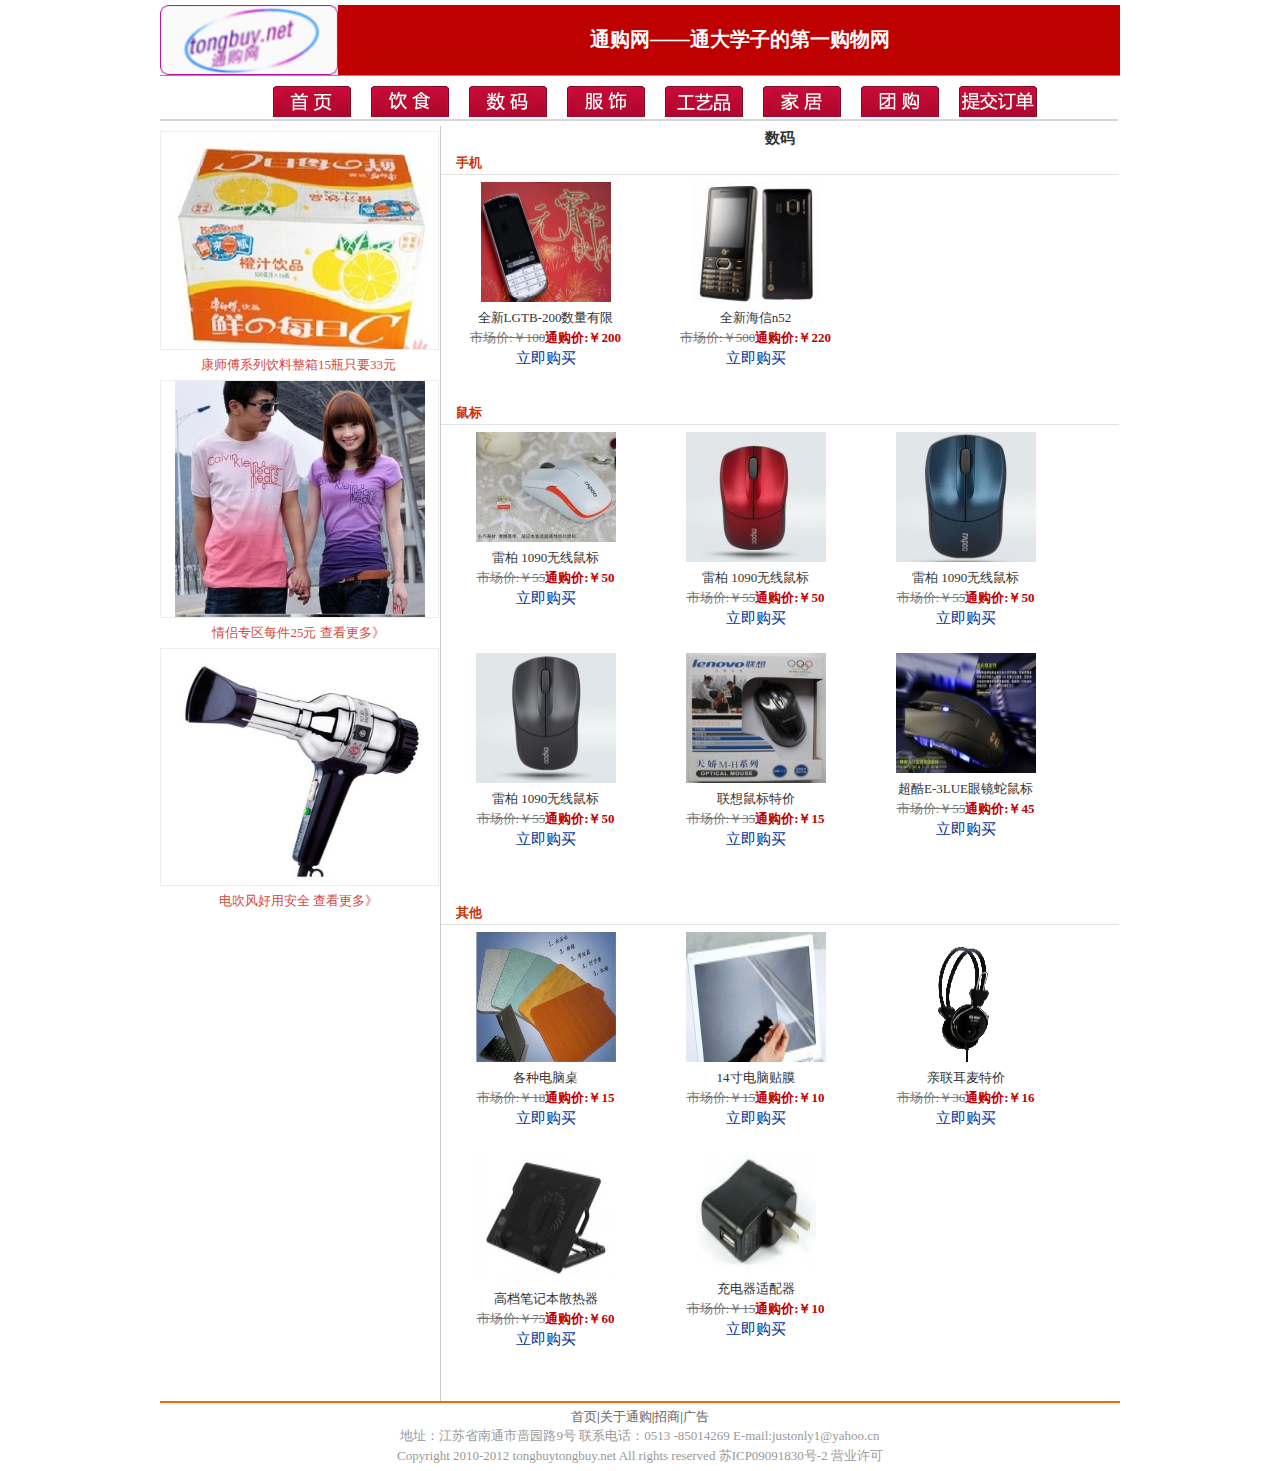
<file: shuma.html>
﻿<!DOCTYPE html PUBLIC "-//W3C//DTD HTML 4.01 Transitional//EN" "http://www.w3.org/TR/html4/loose.dtd">
<html>
<head>
<meta http-equiv="Content-Type" content="text/html; charset=UTF-8">
<meta name="description" content="通购网——通大学子的第一购物网"/>
<meta name="keywords" content="通购,通购网,南通大学,tongbuy,通大网购,通大"/>
<link  type="text/css" rel="stylesheet" rev="stylesheet" href="pub/css/index.css"/>
<style type="text/css">
body{padding:0px;background:#fff;margin:0px auto;font:13px '宋体';color:#333;text-align:center;}
div{border-top-width:0px;padding-right:0px;padding-left:0px;border-left-width:0px;border-bottom-width:0px;padding-bottom:0px;margin:0px;padding-top:0px;border-right-width:0px;}
img{border-top-width:0px;padding-right:0px;padding-left:0px;border-left-width:0px;border-bottom-width:0px;padding-bottom:0px;margin:0px;padding-top:0px;border-right-width:0px;}
#focus{width:488px;position:relative;height:200px;}
#au{filter:progid:dximagetransform.microsoft.fade (duration=0.5,overlap=1.0);width:488px;height:200px;}
#no{border-top:#725f4a 1px solid;margin-top:0px;background:#000;filter:alpha(opacity=40);left:-2px;width:488px;line-height:24px;position:absolute;top:192px;height:66px;text-align:center;*-moz-opacity:0.4;opacity:0.4;}
#conau{margin-top:0px;font-weight:normal;font-size:18px;left:7px;width:528px;color:#fff;font-family:georgia,"times new roman",times,serif;position:absolute;top:199px;height:47px;text-align:left;}
#conau a{color:#fff;}
#conau a:hover{color:#fff;}
.lunbo{right:15px;width:138px;position:absolute;top:174px;height:21px;}
.lunbo table{height:21px;}
.lunbo td{font-weight:bold;color:#000;line-height:12px;cursor:default;}
.lunbo .bg{ padding:0px;background-image:url(pub/img/hotcenter/pic_2.gif);width:18px;line-height:21px;height:21px;text-align:center;color:#030100;}
.lunbo .active{ padding:0px;background-image:url(pub/img/hotcenter/pic_1.gif);width:18px;line-height:21px;height:21px;text-align:center;color:#a8471c;}
</style>
<title>通购网——通大学子的第一购物网</title>
</head>
<body>
<div id="whole">
<div id="header">
 <span id="tongbuytitle"><span class="tuchutitle">通购网</span>——通大学子的第一购物网</span></div><!--end header-->
 <div id="menu"><ul><li id="menusy"><a href="index.html"></a></li><li id="menuys"><a href="yingshi.html"></a></li><li id="menusm"><a href="shuma.html"></a></li><li id="menufs"><a href="fushi.html"></a></li><li id="menuwt"><a href="wenti.html"></a></li><li id="menujj"><a href="jiaju.html"></a></li><li id="menutuan"><a href="tuan.html"></a></li>
 <li id="menutj"><a href="tijiao.html"></a></li></ul></div><!--end menu-->
<div id="content">
<div id="left">
<div class="mylistleftads">
<div class="mylistleftpic"><a href="yingshi.html"><img src="pub/img/product/ksfcz.jpg" width="257" height="217"></a></div>
<div class="mylistleftwords"><a href="yingshi.html">康师傅系列饮料整箱15瓶只要33元</a></div>
</div><!--end listleftads>-->

<div class="mylistleftads">
<div class="mylistleftpic"><a href="fushi.html"><img src="pub/img/product/qingnvzq.jpg" width="250" height="236"></a></div>
<div class="mylistleftwords"><a href="fushi.html">情侣专区每件25元 查看更多》</a></div>
</div><!--end listleftads>-->

<div class="mylistleftads">
<div class="mylistleftpic"><a href="jiaju.html"><img src="pub/img/product/dianchuifeng.jpg" width="250" height="236"></a></div>
<div class="mylistleftwords"><a href="jiaju.html">电吹风好用安全 查看更多》</a></div>
</div><!--end listleftads>-->
</div><!--end left-->
<div id="right">
<div id="listmaintitle">
数码
</div><!--end listtitle-->
<div class="listrightcontent">
<div class="listtitlename">
<a name="shouji">手机</a>
</div><!--end listtitlename-->

<div class="listcontent">
<ul>
<li class="llistli">
<ul>
<li class="llipic"><a href="#"><img src="pub/img/product/shouji.jpg" width="130" height="120"></a></li>
  <li class="llititle">全新LGTB-200数量有限</li> <li ><span class="lmoney">市场价:￥100</span><span class="ltongbuy"><a href="">通购价:￥200</a></span></li> 
  <li class="buynow"><a href="tijiao.html">立即购买</a></li>
</ul>
</li><!-- one product-->

<li class="llistli">
<ul>
<li class="llipic"><a href="#"><img src="pub/img/product/haixin.jpg" width="130" height="120"></a></li>
  <li class="llititle">全新海信n52</li> <li ><span class="lmoney">市场价:￥500</span><span class="ltongbuy"><a href="">通购价:￥220</a></span></li> 
  <li class="buynow"><a href="tijiao.html">立即购买</a></li>
</ul>
</li><!-- one product-->


</ul>
</div><!--end listcontent-->

</div><!--end listrightcontent-->

<div class="listrightcontent">
<div class="listtitlename">
<a name="shubiao">鼠标</a>
</div><!--end listtitlename-->

<div class="listcontent">
<ul>
<li class="llistli">
<ul>
<li class="llipic"><a href="#"><img src="pub/img/product/lb1.jpg" width="140" height="110"></a></li>
  <li class="llititle">雷柏 1090无线鼠标</li> <li ><span class="lmoney">市场价:￥55</span><span class="ltongbuy"><a href="">通购价:￥50</a></span></li> 
  <li class="buynow"><a href="tijiao.html">立即购买</a></li>
</ul>
</li><!-- one product-->

<li class="llistli">
<ul>
<li class="llipic"><a href="#"><img src="pub/img/product/lb2.jpg" width="140" height="130"></a></li>
  <li class="llititle">雷柏 1090无线鼠标</li> <li ><span class="lmoney">市场价:￥55</span><span class="ltongbuy"><a href="">通购价:￥50</a></span></li> 
  <li class="buynow"><a href="tijiao.html">立即购买</a></li>
</ul>
</li><!-- one product-->

<li class="llistli">
<ul>
<li class="llipic"><a href="#"><img src="pub/img/product/lb3.jpg" width="140" height="130"></a></li>
  <li class="llititle">雷柏 1090无线鼠标</li> <li ><span class="lmoney">市场价:￥55</span><span class="ltongbuy"><a href="">通购价:￥50</a></span></li> 
  <li class="buynow"><a href="tijiao.html">立即购买</a></li>
</ul>
</li><!-- one product-->

</ul>
</div><!--end listcontent-->
</div><!--end listrightcontent-->

<div class="listrightcontent">
<div class="listcontent">
<ul>
<li class="llistli">
<ul>
<li class="llipic"><a href="#"><img src="pub/img/product/lb4.jpg" width="140" height="130"></a></li>
  <li class="llititle">雷柏 1090无线鼠标</li> <li ><span class="lmoney">市场价:￥55</span><span class="ltongbuy"><a href="">通购价:￥50</a></span></li> 
  <li class="buynow"><a href="tijiao.html">立即购买</a></li>
</ul>
</li><!-- one product-->

<li class="llistli">
<ul>
<li class="llipic"><a href="#"><img src="pub/img/product/lx.jpg" width="140" height="130"></a></li>
  <li class="llititle">联想鼠标特价</li> <li ><span class="lmoney">市场价:￥35</span><span class="ltongbuy"><a href="">通购价:￥15</a></span></li> 
  <li class="buynow"><a href="tijiao.html">立即购买</a></li>
</ul>
</li><!-- one product-->

<li class="llistli">
<ul>
<li class="llipic"><a href="#"><img src="pub/img/product/yanshubiao.jpg" width="140" height="120"></a></li>
  <li class="llititle">超酷E-3LUE眼镜蛇鼠标</li> <li ><span class="lmoney">市场价:￥55</span><span class="ltongbuy"><a href="">通购价:￥45</a></span></li> 
  <li class="buynow"><a href="tijiao.html">立即购买</a></li>
</ul>
</li><!-- one product-->

</ul>
</div><!--end listcontent-->
</div><!--end listrightcontent-->

<div class="listrightcontent">
<div class="listtitlename">
<a name="qita">其他</a>
</div><!--end listtitlename-->

<div class="listcontent">
<ul>
<li class="llistli">
<ul>
<li class="llipic"><a href="#"><img src="pub/img/product/dnz2.jpg" width="140" height="130"></a></li>
  <li class="llititle">各种电脑桌</li> <li ><span class="lmoney">市场价:￥18</span><span class="ltongbuy"><a href="">通购价:￥15</a></span></li> 
  <li class="buynow"><a href="tijiao.html">立即购买</a></li>
</ul>
</li><!-- one product-->

<li class="llistli">
<ul>
<li class="llipic"><a href="#"><img src="pub/img/product/dntm.jpg" width="140" height="130"></a></li>
  <li class="llititle">14寸电脑贴膜</li> <li ><span class="lmoney">市场价:￥15</span><span class="ltongbuy"><a href="">通购价:￥10</a></span></li> 
  <li class="buynow"><a href="tijiao.html">立即购买</a></li>
</ul>
</li><!-- one product-->

<li class="llistli">
<ul>
<li class="llipic"><a href="#"><img src="pub/img/product/dlej.png" width="140" height="130"></a></li>
  <li class="llititle">亲联耳麦特价</li> <li ><span class="lmoney">市场价:￥36</span><span class="ltongbuy"><a href="">通购价:￥16</a></span></li> 
  <li class="buynow"><a href="tijiao.html">立即购买</a></li>
</ul>
</li><!-- one product-->


</ul>
</div><!--end listcontent-->
</div><!--end listrightcontent-->

<div class="listrightcontent">

<div class="listcontent">
<ul>
<li class="llistli">
<ul>
<li class="llipic"><a href="#"><img src="pub/img/product/srq.jpg" width="140" height="130"></a></li>
  <li class="llititle">高档笔记本散热器</li> <li ><span class="lmoney">市场价:￥75</span><span class="ltongbuy"><a href="">通购价:￥60</a></span></li> 
  <li class="buynow"><a href="tijiao.html">立即购买</a></li>
</ul>
</li><!-- one product-->


<li class="llistli">
<ul>
<li class="llipic"><a href="#"><img src="pub/img/product/cdq.jpg" width="120" height="120"></a></li>
  <li class="llititle">充电器适配器</li> <li ><span class="lmoney">市场价:￥15</span><span class="ltongbuy"><a href="">通购价:￥10</a></span></li> 
  <li class="buynow"><a href="tijiao.html">立即购买</a></li>
</ul>
</li><!-- one product-->
</ul>
</div><!--end listcontent-->
</div><!--end listrightcontent-->

</div><!--end right-->
<div style="clear:both;"></div> 
</div><!--end content-->

<div style="clear:both;" id="foot">
<div id="footmenu"><a href="index.html">首页</a>|<a href="about.html">关于通购</a>|<a href="zhaoshang.html">招商</a>|<a href="#">广告</a></div>
<div id="copyright">地址：江苏省南通市啬园路9号 联系电话：0513 -85014269    E-mail:justonly1@yahoo.cn<br />
Copyright 2010-2012 tongbuytongbuy.net All rights reserved 苏ICP09091830号-2 营业许可</div>
</div> 
</div><!--end whole-->
</body>
</html>
</file>
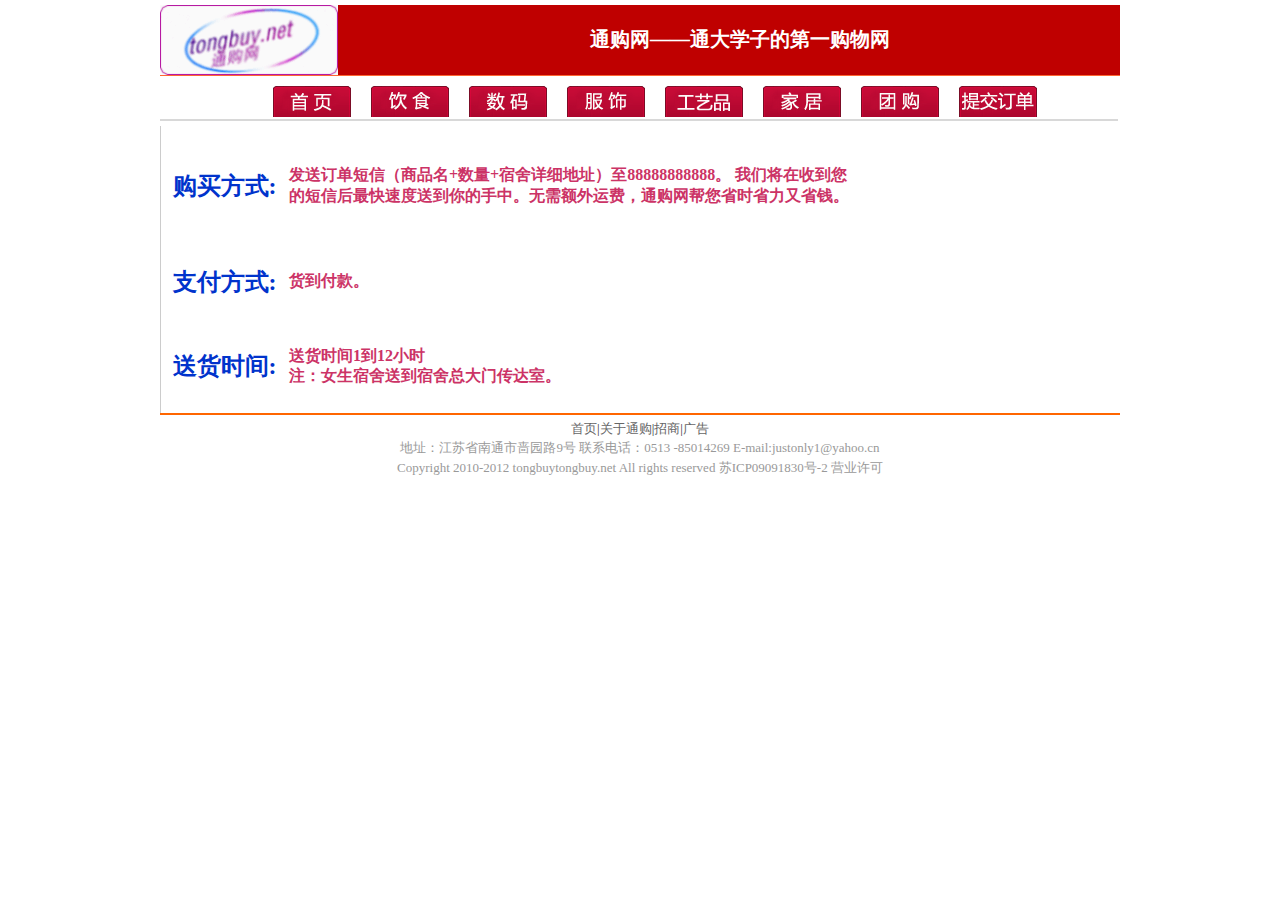
<file: tijiao.html>
<!DOCTYPE html PUBLIC "-//W3C//DTD HTML 4.01 Transitional//EN" "http://www.w3.org/TR/html4/loose.dtd">
<html>
<head>
<meta http-equiv="Content-Type" content="text/html; charset=UTF-8">
<meta name="description" content="通购网——通大学子的第一购物网"/>
<meta name="keywords" content="通购,通购网,南通大学,tongbuy,通大网购,通大"/>
<link  type="text/css" rel="stylesheet" rev="stylesheet" href="pub/css/index.css"/>
<style type="text/css">
body{padding:0px;background:#fff;margin:0px auto;font:13px '宋体';color:#333;text-align:center;}
div{border-top-width:0px;padding-right:0px;padding-left:0px;border-left-width:0px;border-bottom-width:0px;padding-bottom:0px;margin:0px;padding-top:0px;border-right-width:0px;}
img{border-top-width:0px;padding-right:0px;padding-left:0px;border-left-width:0px;border-bottom-width:0px;padding-bottom:0px;margin:0px;padding-top:0px;border-right-width:0px;}
#jiaoyi {
	font-size: 16px;
	font-weight: bold;
	color: #0033CC;
	border-top-color: #0033CC;
	border-right-color: #0033CC;
	border-bottom-color: #0033CC;
	border-left-color: #0033CC;
	
}
#jiaoyi p{text-align:left;}
</style>
<title>通购网——通大学子的第一购物网</title>
</head>
<body>
<div id="whole">
<div id="header">
 <span id="tongbuytitle"><span class="tuchutitle">通购网</span>——通大学子的第一购物网</span></div><!--end header-->
 <div id="menu"><ul><li id="menusy"><a href="index.html"></a></li><li id="menuys"><a href="yingshi.html"></a></li><li id="menusm"><a href="shuma.html"></a></li><li id="menufs"><a href="fushi.html"></a></li><li id="menuwt"><a href="wenti.html"></a></li><li id="menujj"><a href="jiaju.html"></a></li><li id="menutuan"><a href="tuan.html"></a></li>
 <li id="menutj"><a href="tijiao.html"></a></li></ul></div><!--end menu-->
<div id="content">
<div id="right">
<table width="700" height="287" border="0"  id="jiaoyi">
  <tr>
    <td width="121" height="113"><h2 align="center">购买方式:</h2></td>
    <td width="569"><p style="color:#CC3366">发送订单短信（商品名+数量+宿舍详细地址）至88888888888。
    我们将在收到您的短信后最快速度送到你的手中。无需额外运费，通购网帮您省时省力又省钱。</p></td>
  </tr>
  <tr>
    <td height="57"><h2 align="center">支付方式:</h2></td>
    <td ><p style="color:#CC3366"> 货到付款。 </p> </td>
  </tr>
  <tr>
    <td><h2 align="center">送货时间:</h2></td>
    <td><p align="left" style="color:#CC3366;line-height:20px;heightP:20px;">送货时间1到12小时<br/>
   注：女生宿舍送到宿舍总大门传达室。 </p></td>
  </tr>
</table>
</div><!--end left-->
<div id="left">
 
    
</div><!--end right-->
<div style="clear:both;"></div> 
</div><!--end content-->

<div style="clear:both;" id="foot">
<div id="footmenu"><a href="index.html">首页</a>|<a href="about.html">关于通购</a>|<a href="zhaoshang.html">招商</a>|<a href="#">广告</a></div>
<div id="copyright">地址：江苏省南通市啬园路9号 联系电话：0513 -85014269    E-mail:justonly1@yahoo.cn<br />
Copyright 2010-2012 tongbuytongbuy.net All rights reserved 苏ICP09091830号-2 营业许可</div>
</div> 
</div><!--end whole-->
</body>
</html>
</file>
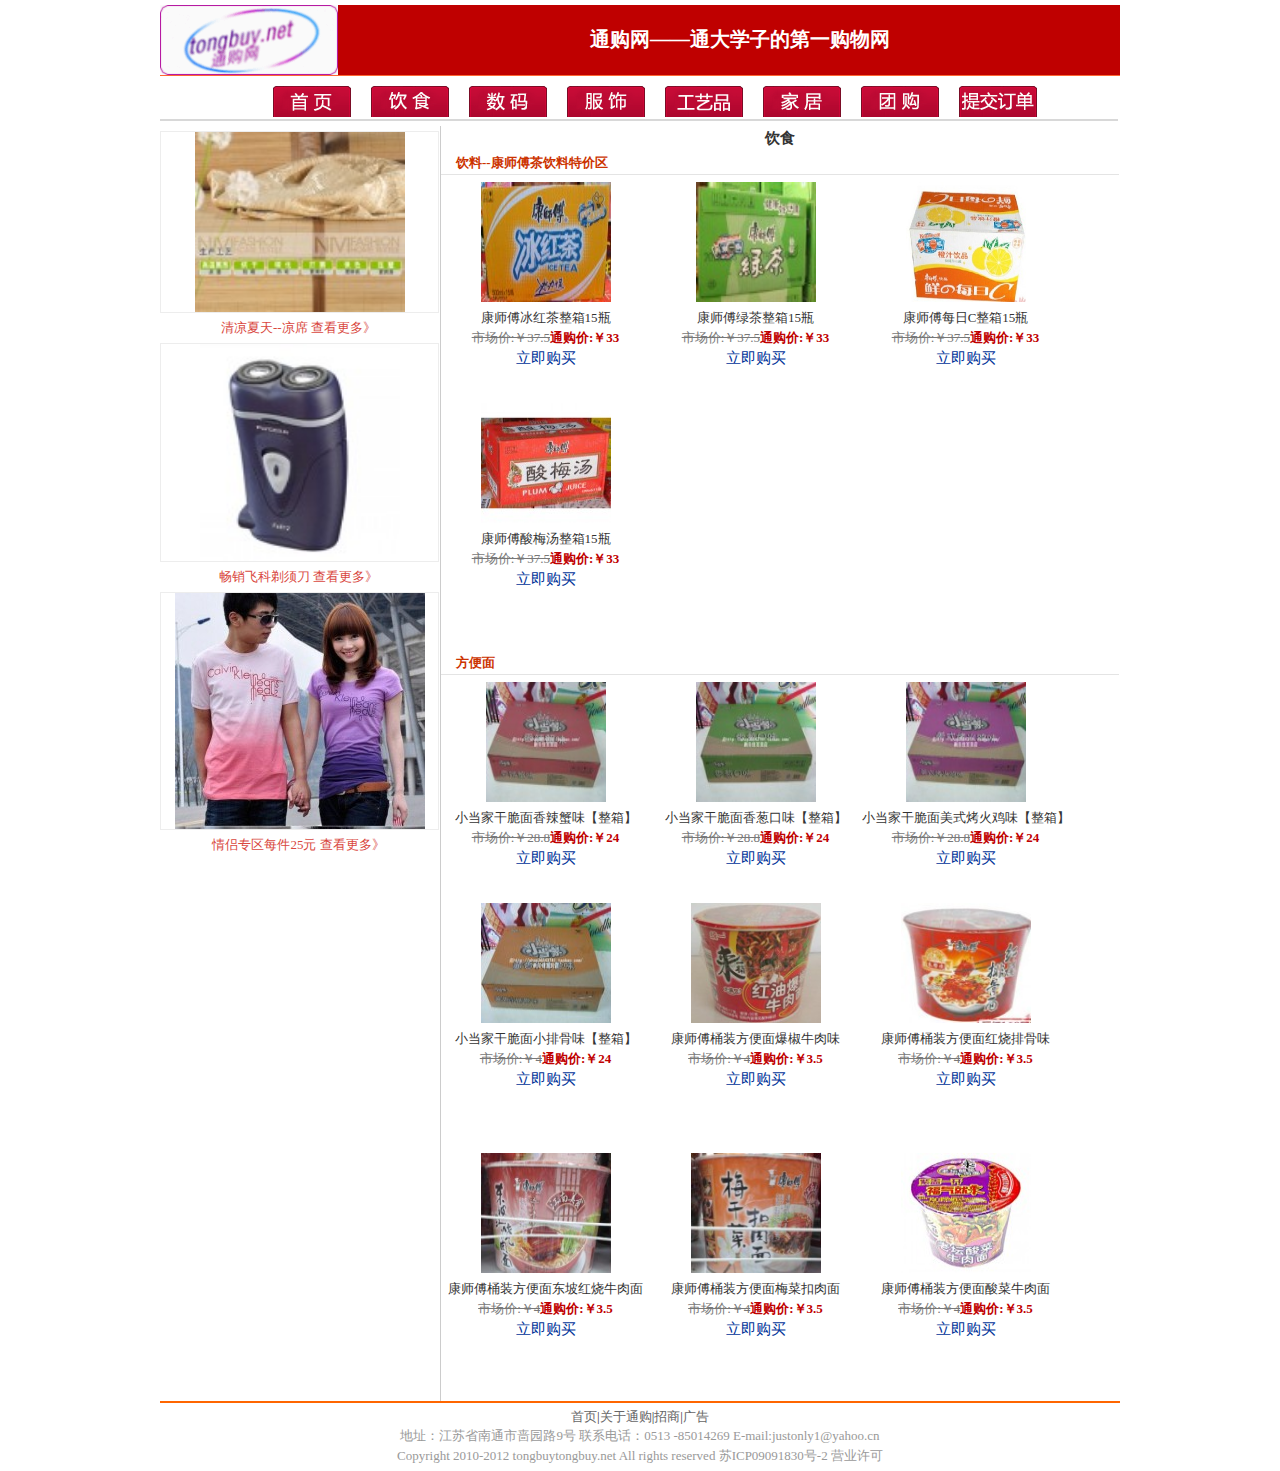
<file: yingshi.html>
<!DOCTYPE html PUBLIC "-//W3C//DTD HTML 4.01 Transitional//EN" "http://www.w3.org/TR/html4/loose.dtd">
<html>
<head>
<meta http-equiv="Content-Type" content="text/html; charset=UTF-8">
<meta name="description" content="通购网——通大学子的第一购物网"/>
<meta name="keywords" content="通购,通购网,南通大学,tongbuy,通大网购,通大"/>
<link  type="text/css" rel="stylesheet" rev="stylesheet" href="pub/css/index.css"/>
<style type="text/css">
body{padding:0px;background:#fff;margin:0px auto;font:13px '宋体';color:#333;text-align:center;}
div{border-top-width:0px;padding-right:0px;padding-left:0px;border-left-width:0px;border-bottom-width:0px;padding-bottom:0px;margin:0px;padding-top:0px;border-right-width:0px;}
img{border-top-width:0px;padding-right:0px;padding-left:0px;border-left-width:0px;border-bottom-width:0px;padding-bottom:0px;margin:0px;padding-top:0px;border-right-width:0px;}
#focus{width:488px;position:relative;height:200px;}
#au{filter:progid:dximagetransform.microsoft.fade (duration=0.5,overlap=1.0);width:488px;height:200px;}
#no{border-top:#725f4a 1px solid;margin-top:0px;background:#000;filter:alpha(opacity=40);left:-2px;width:488px;line-height:24px;position:absolute;top:192px;height:66px;text-align:center;*-moz-opacity:0.4;opacity:0.4;}
#conau{margin-top:0px;font-weight:normal;font-size:18px;left:7px;width:528px;color:#fff;font-family:georgia,"times new roman",times,serif;position:absolute;top:199px;height:47px;text-align:left;}
#conau a{color:#fff;}
#conau a:hover{color:#fff;}
.lunbo{right:15px;width:138px;position:absolute;top:174px;height:21px;}
.lunbo table{height:21px;}
.lunbo td{font-weight:bold;color:#000;line-height:12px;cursor:default;}
.lunbo .bg{ padding:0px;background-image:url(pub/img/hotcenter/pic_2.gif);width:18px;line-height:21px;height:21px;text-align:center;color:#030100;}
.lunbo .active{ padding:0px;background-image:url(pub/img/hotcenter/pic_1.gif);width:18px;line-height:21px;height:21px;text-align:center;color:#a8471c;}
</style>
<title>通购网——通大学子的第一购物网</title>
</head>
<body>
<div id="whole">
<div id="header">
 <span id="tongbuytitle"><span class="tuchutitle">通购网</span>——通大学子的第一购物网</span></div><!--end header-->
 <div id="menu"><ul><li id="menusy"><a href="index.html"></a></li><li id="menuys"><a href="yingshi.html"></a></li><li id="menusm"><a href="shuma.html"></a></li><li id="menufs"><a href="fushi.html"></a></li><li id="menuwt"><a href="wenti.html"></a></li><li id="menujj"><a href="jiaju.html"></a></li><li id="menutuan"><a href="tuan.html"></a></li>
 <li id="menutj"><a href="tijiao.html"></a></li></ul></div><!--end menu-->
<div id="content">
<div id="left">

<div class="mylistleftads">
<div class="mylistleftpic"><a href="jiaju.html#xiatian"><img src="pub/img/product/liangxi.jpg" width="210" height="180"></a></div>
<div class="mylistleftwords"><a href="jiaju.html#xiatian">清凉夏天--凉席 查看更多》</a></div>
</div><!--end listleftads>-->

<div class="mylistleftads">
<div class="mylistleftpic"><a href="jiaju.html"><img src="pub/img/product/fktxd.jpg" width="200" height="217"></a></div>
<div class="mylistleftwords"><a href="jiaju.html">畅销飞科剃须刀 查看更多》</a></div>
</div><!--end listleftads>-->

<div class="mylistleftads">
<div class="mylistleftpic"><a href="fushi.html"><img src="pub/img/product/qingnvzq.jpg" width="250" height="236"></a></div>
<div class="mylistleftwords"><a href="fushi.html">情侣专区每件25元 查看更多》</a></div>
</div><!--end listleftads>-->

</div><!--end left-->
<div id="right">
<div id="listmaintitle">
饮食
</div><!--end listtitle-->
<div class="listrightcontent">
<div class="listtitlename">
<a name="yingliao">饮料--康师傅茶饮料特价区</a>
</div><!--end listtitlename-->

<div class="listcontent">
<ul>
<li class="llistli">
<ul>
<li class="llipic"><a href="#"><img src="pub/img/product/ksfbhc.jpg" width="130" height="120"></a></li>
  <li class="llititle">康师傅冰红茶整箱15瓶</li> <li ><span class="lmoney">市场价:￥37.5</span><span class="ltongbuy"><a href="">通购价:￥33</a></span></li> 
  <li class="buynow"><a href="tijiao.html">立即购买</a></li>
</ul>
</li><!-- one product-->

<li class="llistli">
<ul>
<li class="llipic"><a href="#"><img src="pub/img/product/ksflc.jpg" width="120" height="120"></a></li>
  <li class="llititle">康师傅绿茶整箱15瓶</li> <li ><span class="lmoney">市场价:￥37.5</span><span class="ltongbuy"><a href="">通购价:￥33</a></span></li> 
  <li class="buynow"><a href="tijiao.html">立即购买</a></li>
</ul>
</li><!-- one product-->
<li class="llistli">
<ul>
<li class="llipic"><a href="#"><img src="pub/img/product/ksfcz.jpg" width="120" height="120"></a></li>
  <li class="llititle">康师傅每日C整箱15瓶</li> <li ><span class="lmoney">市场价:￥37.5</span><span class="ltongbuy"><a href="">通购价:￥33</a></span></li> 
  <li class="buynow"><a href="tijiao.html">立即购买</a></li>
</ul>
</li><!-- one product-->
</ul>
</div><!--end listcontent-->
</div><!--end listrightcontent-->

<div class="listrightcontent">
<div class="listcontent">
<ul>
<li class="llistli">
<ul>
<li class="llipic"><a href="#"><img src="pub/img/product/ksfsmt.jpg" width="130" height="120"></a></li>
  <li class="llititle">康师傅酸梅汤整箱15瓶</li> <li ><span class="lmoney">市场价:￥37.5</span><span class="ltongbuy"><a href="">通购价:￥33</a></span></li> 
  <li class="buynow"><a href="tijiao.html">立即购买</a></li>
</ul>
</li><!-- one product-->
</ul>
</div></div><!--listrightcontent no.2-->

<div class="listrightcontent">
<div class="listtitlename">
<a name="fangbianmian">方便面</a>
</div><!--end listtitlename-->

<div class="listcontent">
<ul>
<li class="llistli">
<ul>
<li class="llipic"><a href="#"><img src="pub/img/product/xdj1.jpg" width="120" height="120"></a></li>
  <li class="llititle">小当家干脆面香辣蟹味【整箱】</li> <li ><span class="lmoney">市场价:￥28.8</span><span class="ltongbuy"><a href="">通购价:￥24</a></span></li> 
  <li class="buynow"><a href="tijiao.html">立即购买</a></li>
</ul>
</li><!-- one product-->

<li class="llistli">
<ul>
<li class="llipic"><a href="#"><img src="pub/img/product/xdj2.jpg" width="120" height="120"></a></li>
  <li class="llititle">小当家干脆面香葱口味【整箱】</li> <li ><span class="lmoney">市场价:￥28.8</span><span class="ltongbuy"><a href="">通购价:￥24</a></span></li> 
  <li class="buynow"><a href="tijiao.html">立即购买</a></li>
</ul>
</li><!-- one product-->

<li class="llistli">
<ul>
<li class="llipic"><a href="#"><img src="pub/img/product/xdj3.jpg" width="120" height="120"></a></li>
  <li class="llititle">小当家干脆面美式烤火鸡味【整箱】</li> <li ><span class="lmoney">市场价:￥28.8</span><span class="ltongbuy"><a href="">通购价:￥24</a></span></li> 
  <li class="buynow"><a href="tijiao.html">立即购买</a></li>
</ul>
</li><!-- one product-->
</ul>
</div><!--end listcontent-->
</div><!--end listrightcontent-->

<div class="listrightcontent">
<div class="listcontent">
<ul>
<li class="llistli">
<ul>
<li class="llipic"><a href="#"><img src="pub/img/product/xdj4.jpg" width="130" height="120"></a></li>
  <li class="llititle">小当家干脆面小排骨味【整箱】</li> <li ><span class="lmoney">市场价:￥4</span><span class="ltongbuy"><a href="">通购价:￥24</a></span></li> 
  <li class="buynow"><a href="tijiao.html">立即购买</a></li>
</ul>
</li><!-- one product-->

<li class="llistli">
<ul>
<li class="llipic"><a href="#"><img src="pub/img/product/bjnr.jpg" width="130" height="120"></a></li>
  <li class="llititle">康师傅桶装方便面爆椒牛肉味</li> <li ><span class="lmoney">市场价:￥4</span><span class="ltongbuy"><a href="">通购价:￥3.5</a></span></li> 
  <li class="buynow"><a href="tijiao.html">立即购买</a></li>
</ul>
</li><!-- one product-->
<li class="llistli">
<ul>
<li class="llipic"><a href="#"><img src="pub/img/product/hspg.jpg" width="130" height="120"></a></li>
  <li class="llititle">康师傅桶装方便面红烧排骨味</li> <li ><span class="lmoney">市场价:￥4</span><span class="ltongbuy"><a href="">通购价:￥3.5</a></span></li> 
  <li class="buynow"><a href="tijiao.html">立即购买</a></li>
</ul>
</li><!-- one product-->
</ul>
</div></div><!--listrightcontent no.2-->

<div class="listrightcontent">
<div class="listcontent">
<ul>
<li class="llistli">
<ul>
<li class="llipic"><a href="#"><img src="pub/img/product/dphsnrm.jpg" width="130" height="120"></a></li>
  <li class="llititle">康师傅桶装方便面东坡红烧牛肉面</li> <li ><span class="lmoney">市场价:￥4</span><span class="ltongbuy"><a href="">通购价:￥3.5</a></span></li> 
  <li class="buynow"><a href="tijiao.html">立即购买</a></li>
</ul>
</li><!-- one product-->

<li class="llistli">
<ul>
<li class="llipic"><a href="#"><img src="pub/img/product/mckrm.jpg" width="130" height="120"></a></li>
  <li class="llititle">康师傅桶装方便面梅菜扣肉面</li> <li ><span class="lmoney">市场价:￥4</span><span class="ltongbuy"><a href="">通购价:￥3.5</a></span></li> 
  <li class="buynow"><a href="tijiao.html">立即购买</a></li>
</ul>
</li><!-- one product-->
<li class="llistli">
<ul>
<li class="llipic"><a href="#"><img src="pub/img/product/scnrm.jpg" width="130" height="120"></a></li>
  <li class="llititle">康师傅桶装方便面酸菜牛肉面</li> <li ><span class="lmoney">市场价:￥4</span><span class="ltongbuy"><a href="">通购价:￥3.5</a></span></li> 
  <li class="buynow"><a href="tijiao.html">立即购买</a></li>
</ul>
</li><!-- one product-->
</ul>
</div></div><!--listrightcontent no.2-->


</div><!--end right-->
<div style="clear:both;"></div> 
</div><!--end content-->

<div style="clear:both;" id="foot">
<div id="footmenu"><a href="index.html">首页</a>|<a href="about.html">关于通购</a>|<a href="zhaoshang.html">招商</a>|<a href="#">广告</a></div>
<div id="copyright">地址：江苏省南通市啬园路9号 联系电话：0513 -85014269    E-mail:justonly1@yahoo.cn<br />
Copyright 2010-2012 tongbuytongbuy.net All rights reserved 苏ICP09091830号-2 营业许可</div>
</div> 
</div><!--end whole-->
</body>
</html>
</file>
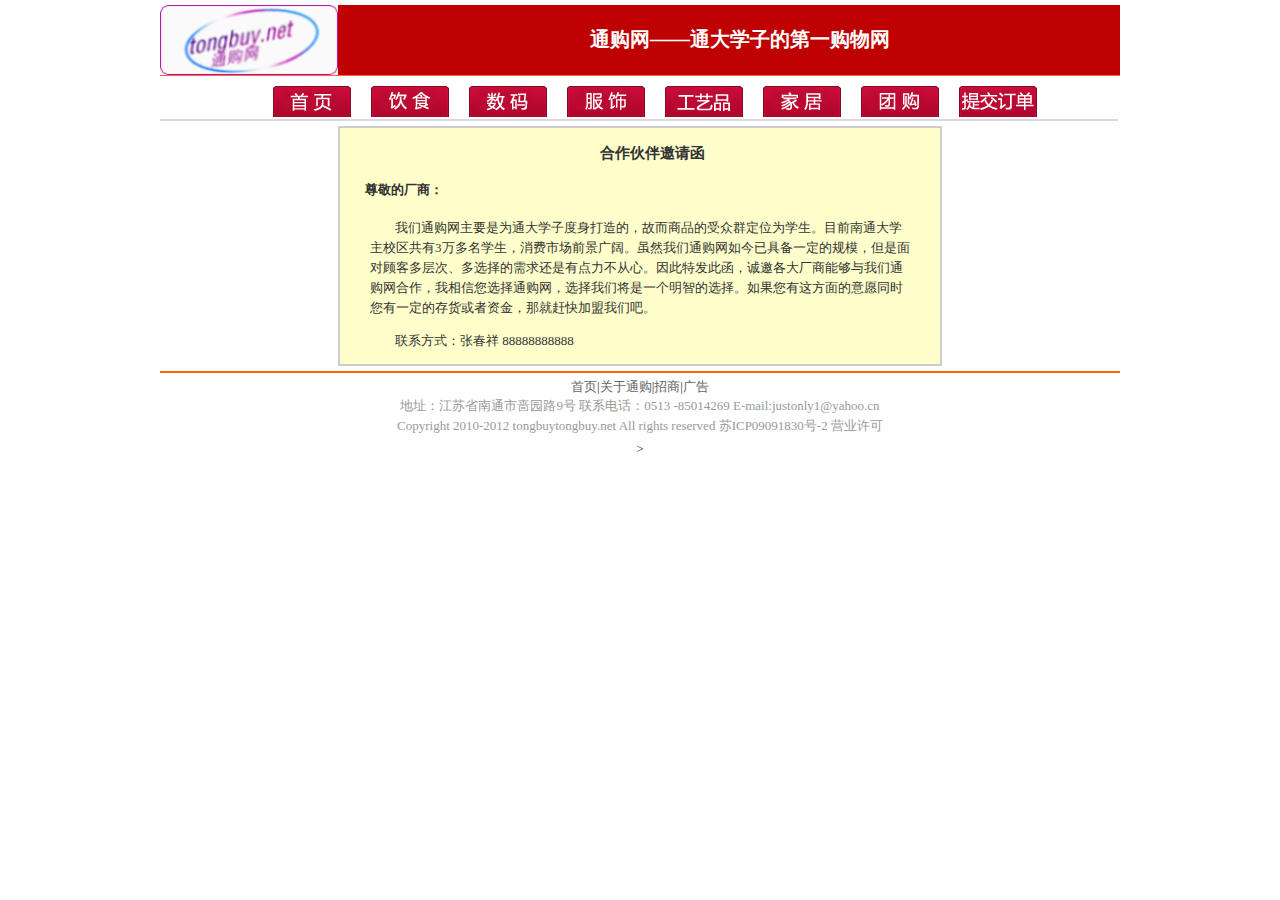
<file: zhaoshang.html>
<!DOCTYPE html PUBLIC "-//W3C//DTD HTML 4.01 Transitional//EN" "http://www.w3.org/TR/html4/loose.dtd">
<html>
<head>
<meta http-equiv="Content-Type" content="text/html; charset=UTF-8">
<meta name="description" content="通购网——通大学子的第一购物网"/>
<meta name="keywords" content="通购,通购网,南通大学,tongbuy,通大网购,通大"/>
<link  type="text/css" rel="stylesheet" rev="stylesheet" href="pub/css/index.css"/>
<style type="text/css">
body{padding:0px;background:#fff;margin:0px auto;font:13px '宋体';color:#333;text-align:center;}
div{border-top-width:0px;padding-right:0px;padding-left:0px;border-left-width:0px;border-bottom-width:0px;padding-bottom:0px;margin:0px;padding-top:0px;border-right-width:0px;}
img{border-top-width:0px;padding-right:0px;padding-left:0px;border-left-width:0px;border-bottom-width:0px;padding-bottom:0px;margin:0px;padding-top:0px;border-right-width:0px;}
#guanyu1 {
font-family:"新宋体";
width:600px;
text-indent:25px;
line-height:20px;
background-color:#FFFFCC;
border:2px solid #ccc;
margin:5px auto;
}
#guanyu1 h4{text-align:left;}
#zhengwen
{margin-left:30px;
margin-right:30px;}
#zhengwen p{text-align:left;}
</style>
<title>通购网——通大学子的第一购物网</title>
</head>
<body>
<div id="whole">
<div id="header">
 <span id="tongbuytitle"><span class="tuchutitle">通购网</span>——通大学子的第一购物网</span></div><!--end header-->
 <div id="menu"><ul><li id="menusy"><a href="index.html"></a></li><li id="menuys"><a href="yingshi.html"></a></li><li id="menusm"><a href="shuma.html"></a></li><li id="menufs"><a href="fushi.html"></a></li><li id="menuwt"><a href="wenti.html"></a></li><li id="menujj"><a href="jiaju.html"></a></li><li id="menutuan"><a href="tuan.html"></a></li>
 <li id="menutj"><a href="tijiao.html"></a></li></ul></div><!--end menu-->
<div id="content" style="maegin:0 auto;">
<div id="guanyu1"><h3 align="center">合作伙伴邀请函</h3>
<h4>尊敬的厂商：</h4>
<div id="zhengwen">

<p>
我们通购网主要是为通大学子度身打造的，故而商品的受众群定位为学生。目前南通大学主校区共有3万多名学生，消费市场前景广阔。虽然我们通购网如今已具备一定的规模，但是面对顾客多层次、多选择的需求还是有点力不从心。因此特发此函，诚邀各大厂商能够与我们通购网合作，我相信您选择通购网，选择我们将是一个明智的选择。如果您有这方面的意愿同时您有一定的存货或者资金，那就赶快加盟我们吧。</p>
<p align="right">联系方式：张春祥 88888888888</p>
</div></div>

<div style="clear:both;"></div> 
</div><!--end content-->

<div style="clear:both;" id="foot">
<div id="footmenu"><a href="index.html">首页</a>|<a href="about.html">关于通购</a>|<a href="zhaoshang.html">招商</a>|<a href="#">广告</a></div>
<div id="copyright">地址：江苏省南通市啬园路9号 联系电话：0513 -85014269    E-mail:justonly1@yahoo.cn<br />
Copyright 2010-2012 tongbuytongbuy.net All rights reserved 苏ICP09091830号-2 营业许可</div>
</div> 
</div><!--end whole-->
</body>
</html>>
</file>
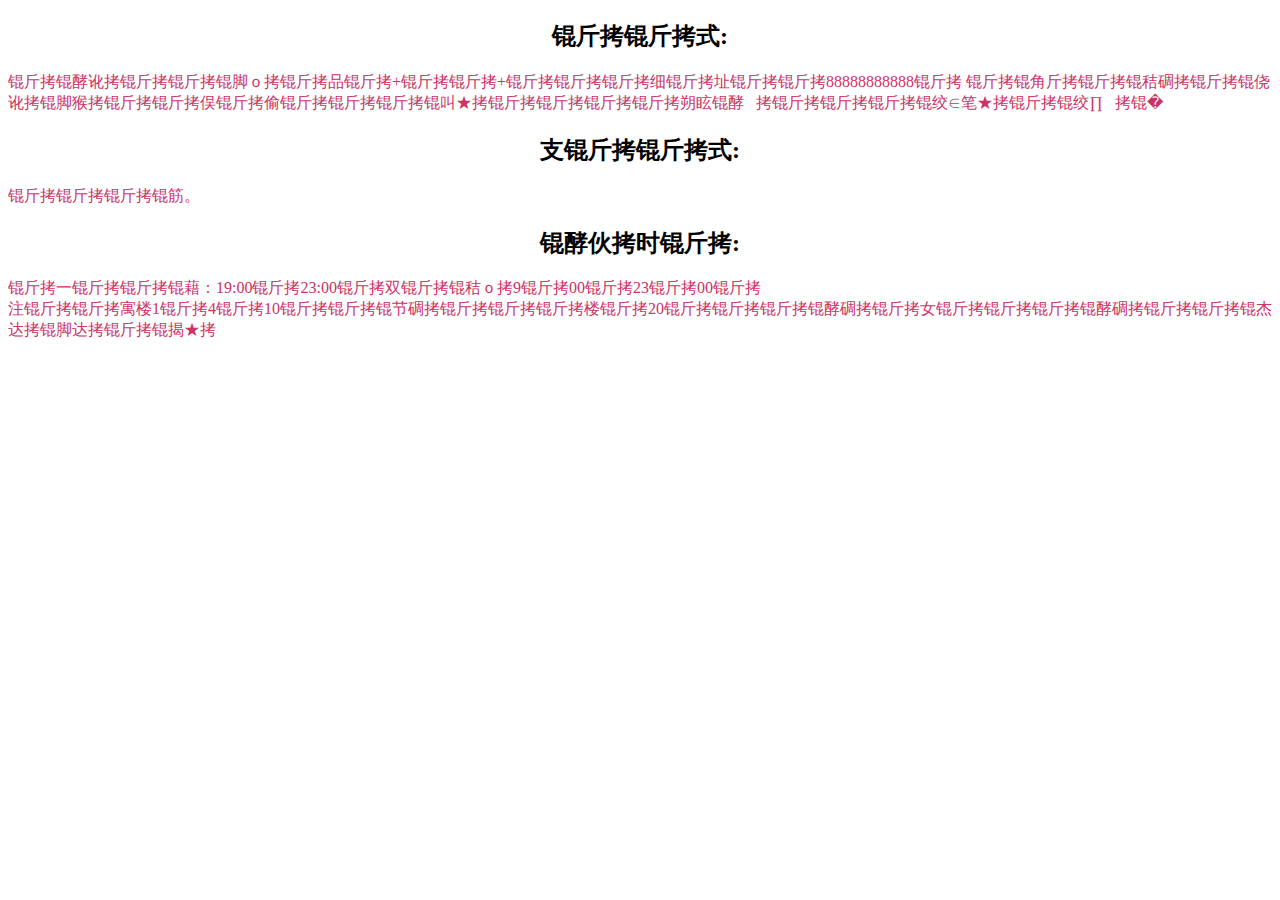
<file: 新建文件夹/Untitled-1.html>
<!DOCTYPE html PUBLIC "-//W3C//DTD XHTML 1.0 Transitional//EN" "http://www.w3.org/TR/xhtml1/DTD/xhtml1-transitional.dtd">
<html xmlns="http://www.w3.org/1999/xhtml">
<head>
<meta http-equiv="Content-Type" content="text/html; charset=gb2312" />
<title>���׷�ʽ</title>

<link href="tongbuy1.css" rel="stylesheet" type="text/css" />
</head>

<body>

  <tr>
    <td width="121" height="113"><h2 align="center">����ʽ:</h2></td>
    <td width="569"><p style="color:#CC3366">���Ͷ������ţ���Ʒ��+����+������ϸ��ַ����88888888888��
    ���ǽ����յ����Ķ��ź�����ٶ��͵�������С���������˷ѣ�ͨ��������ʡʱʡ����ʡǮ��</p></td>
  </tr>
  <tr>
    <td height="57"><h2 align="center">֧����ʽ:</h2></td>
    <td ><p style="color:#CC3366"> ������� </p> </td>
  </tr>
  <tr>
    <td><h2 align="center">�ͻ�ʱ��:</h2></td>
    <td><p align="left" style="color:#CC3366">��һ�����壺19:00��23:00��˫���գ�9��00��23��00��<br/>
   ע����Ԣ¥1��4��10�����ڵ�������¥��20�������͵���Ů�������͵������ܴ��Ŵ����ҡ� </p></td>
  </tr>
</table>

</body>
</html>
</file>
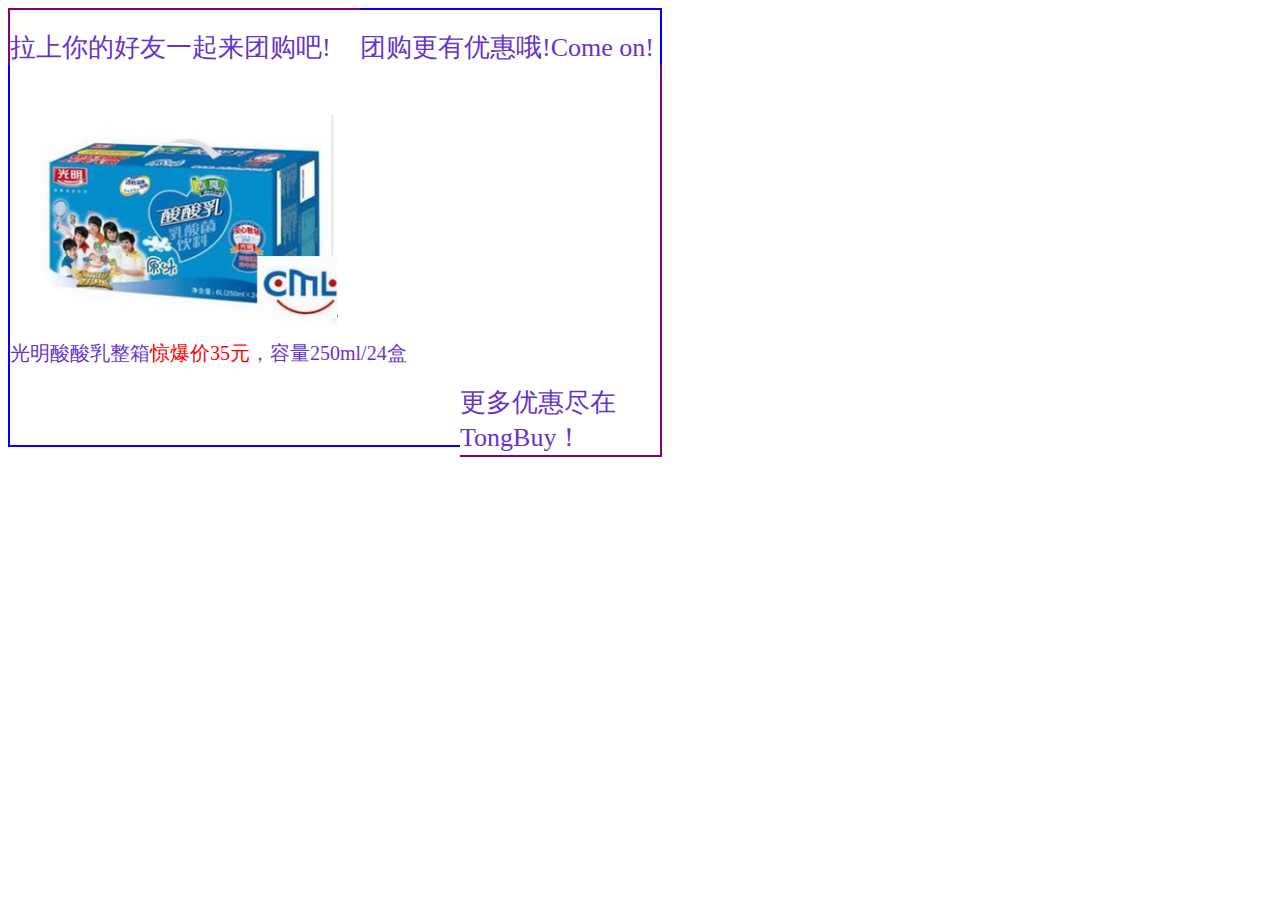
<file: 新建文件夹/Untitled-2.html>
<!DOCTYPE html PUBLIC "-//W3C//DTD XHTML 1.0 Transitional//EN" "http://www.w3.org/TR/xhtml1/DTD/xhtml1-transitional.dtd">
<html xmlns="http://www.w3.org/1999/xhtml">
<head>
<meta http-equiv="Content-Type" content="text/html; charset=gb2312" />
<title>�Ź�</title>
<link href="tuangou.css" rel="stylesheet" type="text/css" />
</head>

<body>
<div>
<div id="tuangou">������ĺ���һ�����Ź���!  </div>
<div id="tuangou2">�Ź������Ż�Ŷ!Come on! </div>
<div id="tuangou1"><img src="8.jpg"  /><br/>
  ��������������<span style="color:#FF0000">������35Ԫ</span>������250ml/24��<br/>
</div>
<div id="tuangou3">�����Żݾ���TongBuy�� </div>
</div>
</body>
</html>
</file>
<file: pub/css/index.css>
@charset "utf-8";
/* CSS Document */
a{ text-decoration:none;}
#whole{width:960px;border:0px solid #F63 ;margin:5px auto;height:auto;}
#header{width:960px;height:70px;border-bottom:1px solid #F63;background:#BF0000 url(../img/logo.gif) no-repeat 0 0; 
 }
#tongbuytitle{line-height:68px;text-align:center;width:700px;margin-left:200px;font-size:20px;color:#FFF;font-weight:600;
}
#tongbuytitle .tuchutitle{font-family:"幼圆";}

#menu{height:43px; width:895px;border-bottom:2px solid #D8D8D8;;padding-left:63px;margin-bottom:5px;*width:875px;*_padding-left:83px;}
#menu ul{ list-style-type:none;margin:0 auto;}
#menu ul li { float:left;margin:0 0;}
#menu ul li a{width:78px;text-align:center;display:block;margin:10px 10px;margin-bottom:0px;height:31px;line-height:28px; }
#menusy a{background:#FFF url(../img/system/shouye1.gif) no-repeat 0 0}
#menusy a:hover{background-image:url(../img/system/shouye2.gif);border-left:1px solid #E2E2E2;}
#menuys a{background:#FFF url(../img/system/yingshi1.gif) no-repeat 0 0}
#menuys a:hover{background-image:url(../img/system/yingshi2.gif);border-left:1px solid #E2E2E2;}
#menusm a{background:#FFF url(../img/system/shuma1.gif) no-repeat 0 0}
#menusm a:hover{background-image:url(../img/system/shuma2.gif);border-left:1px solid #E2E2E2;}
#menufs a{background:#FFF url(../img/system/fushi1.gif) no-repeat 0 0}
#menufs a:hover{background-image:url(../img/system/fushi2.gif);border-left:1px solid #E2E2E2;}
#menuwt a{background:#FFF url(../img/system/wenti1.gif) no-repeat 0 0}
#menuwt a:hover{background-image:url(../img/system/wenti2.gif);border-left:1px solid #E2E2E2;}
#menujj a{background:#FFF url(../img/system/jiaju1.gif) no-repeat 0 0}
#menujj a:hover{background-image:url(../img/system/jiaju2.gif);border-left:1px solid #E2E2E2;}
#menutuan a{background:#FFF url(../img/system/tuan1.gif) no-repeat 0 0}
#menutuan a:hover{background-image:url(../img/system/tuan2.gif);border-left:1px solid #E2E2E2;}
#menutj a{background:#FFF url(../img/system/tijiao1.gif) no-repeat 0 0}
#menutj a:hover{background-image:url(../img/system/tijiao2.gif);border-left:1px solid #E2E2E2;}

#content{width:960px;border:0px solid  #3F9;margin:5px auto;height:auto;border-top:0;border-bottom:2px solid  #F60;}

#leftcontent{width:225px;border:0px solid #ccc;float:left;}
#list{ width:223px;border:1px solid #FEBF90;height:310px;background-color:#FFFBE1;}
#listtitle{width:223px;height:30px;line-height:30px;color:#333;font-size:15px; font-weight:bold;font-family:"幼圆";border-bottom:2px solid #F60;margin-bottom:5px;}
.list{height:45px;}
.list a{ text-decoration:none;color:#333;}
.list a:hover{ text-decoration:underline;color:#000;}
.listtitle{width:223px;font-size:14px; font-weight:bold;text-align:left; text-indent:10px;}
.list ul{list-style-type:none;margin:0 0;padding:0 0;}
.list ul li{float:left;width:45px;height:25px;line-height:25px;}
.list ul li a{color:#666;}
.leftads{width:225px;margin-top:8px;}
.leftadstitle{font-size:14px;color:#BF0000;height:23px;line-height:23px;font-weight:500;}
.leftadspic img{border:1px solid #E9E9E9;}
.leftadstitle a{font-size:14px;color:#545454;font-weight:400;}

#centercontent{width:490px;border:0px solid #D8D8D8;float:left;margin-left:16px;margin-right:16px;}
#focus{border:1px solid #D8D8D8;}

#promote{width:488px;border:1px solid #D8D8D8;height:540px;margin-top:15px;}
#promotetitle{height:30px;line-height:30px;border-bottom:2px solid #D8D8D8;color:#F9F9F9;font-weight:bold;
background-color:#A00000;font-family:arial;font-size:14px;text-align:left; text-indent:15px;}
#promotelist{width:488px;}
.promotelist{width:488px;height:255px;}
#promotelist ul{ list-style-type:none;padding:0 0; margin:0 0;}
#promotelist ul li{float:left;}
.plistli{width:162px;margin:5px 0px;_width:158px;}
.plistli ul li{clear:left;}
.plitime{text-align:center;width:160px;_width:156px;}
.plipic{width:160px;margin:2px auto;_width:155px;}
.plititle{width:160px;text-align:center;height:20px;line-height:20px;_width:156px;}
.pmoney{width:160px;text-align:center; text-decoration:line-through;height:20px;line-height:20px;color:#787878;_width:156px;}
.ptongbuy{width:160px;text-align:center;height:20px;line-height:20px;font-weight:600;_width:156px;}
.ptongbuy a{color:#BF0000;}
.ptongbuy a:hover{color:#F60;} 

#hotrank{width:488px;border:1px solid #D8D8D8;height:540px;margin-top:15px;}
#hotranktitle{height:30px;line-height:30px;border-bottom:2px solid #D8D8D8;color:#F9F9F9;font-weight:bold;
background-color:#A00000;font-family:arial;font-size:14px;text-align:left; text-indent:15px;}
#hotranklist{width:488px;}
.hotranklist{width:488px;height:255px;}
#hotranklist ul{ list-style-type:none;padding:0 0; margin:0 0;}
#hotranklist ul li{float:left;}
.hlistli{width:162px;margin:5px 0px;_width:158px;}
.hlistli ul li{clear:left;}
.hlitime{text-align:center;width:160px;_width:156px;}
.hlipic{width:160px;margin:2px auto;_width:155px;}
.hlititle{width:160px;text-align:center;height:20px;line-height:20px;_width:156px;}
.hmoney{width:160px;text-align:center; text-decoration:line-through;height:20px;line-height:20px;color:#787878;_width:156px;}
.htongbuy{width:160px;text-align:center;height:20px;line-height:20px;font-weight:600;_width:156px;}
.htongbuy a{color:#BF0000;}
.htongbuy a:hover{color:#F60;} 
 
#rightcontent{width:212px;border:0px solid #FF8383;float:left;height:600px;}
#tuan{width:210px;border:1px solid #F2D2BB;background-color:#FAE0E0;}
#tuantitle{width:210px;background-color:#900;color:#FFF;height:28px;line-height:28px;font-size:14px; font-weight:bold;}
#tuancontent{width:212px;_width:210px;}
#tuanwords{text-align:left;line-height:20px;}
#tuanwords a{color:#C00;font-weight:600;}
#tuanwords a:hover{color:#FFA200;}
.rightads{width:210px;margin-top:8px;}
.rightadstitle{font-size:14px;color:#BF0000;height:23px;line-height:23px;font-weight:500;}
.rightadspic img{border:1px solid #E9E9E9;}
.rightadstitle a{font-size:14px;color:#545454;font-weight:400;}


#footmenu{text-align:center;}
#footmenu a{color:#666;}
#footmenu a:hover{color:#000;}
#copyright{text-align:center;width:960px;line-height:20px;color:#999;}


#left{width:280px;float:left;padding:0 0;margin:5px auto;}
.mylistleftads{width:277px;}
.mylistleftpic{width:277px;border:1px solid #EDEDED;}
.mylistleftwords{width:277px;text-align:center;}
.mylistleftwords a{text-decoration:none;color:#D94740;height:30px;line-height:30px;}
.mylistleftwords a:hover{color:#C91007;}

#right{width:678px;float:left;_width:676px;margin:0 0;padding:0 0;border-left:1px solid #CCC;}
#listmaintitle{height:25px;line-height:25px;font-size:15px;font-weight:600;}
.listrightcontent{height:250px;}
.listtitlename{height:23px;line-height:23px;text-align:left; text-indent:15px;font-size:13px;font-weight:600;color:#C30;
border-bottom:1px solid #E4E4E4;margin-bottom:5px;}
.listcontent ul{list-style-type:none;margin:0 0;padding:0 0;}
.listcontent ul li{float:left;}
.llistli {width:210px;height:210px;}
.llistli ul li{clear:left;width:209px;}
.llipic{width:209px;margin:2px auto;_width:209px;}
.llititle{width:209px;text-align:center;height:20px;line-height:20px;_width:209px;}
.lmoney{text-align:center; text-decoration:line-through;height:20px;line-height:20px;color:#787878;_width:209px;}
.ltongbuy{width:209px;text-align:center;height:20px;line-height:20px;font-weight:500;_width:209px;}
.ltongbuy a{color:#BF0000;text-decoration:bottom;font-weight:600;}
.ltongbuy a:hover{color:#F60;} 
.buynow a{width:209px;text-align:center;height:20px;line-height:20px;font-size:15px;color:#039;}
.buynow a:hover{color:#F00;font-weight:600;}
</file>
<file: 新建文件夹/tongbuy1.css>
#jiaoyi {
	font-size: 16px;
	font-weight: bold;
	color: #0033CC;
	border-top-color: #0033CC;
	border-right-color: #0033CC;
	border-bottom-color: #0033CC;
	border-left-color: #0033CC;
	
}
</file>
<file: 新建文件夹/tuangou.css>
div{width:700px;}
#tuangou {
	font-family: "������";
	font-size: 26px;
	color:#6633CC;
     border-top :2px solid  purple;
	 border-left : 2px solid  purple;
	padding-top:20px;
	width:350px;
	float:left;
}
#tuangou2 { 
	font-family: "������";
	font-size: 26px;
	color:#6633CC;
     border-top : 2px solid blue;
	 border-right : 2px solid blue;
	padding-top:20px;
	width:300px;
	float:left;

}
#tuangou1
{    font-family: "������";
	 font-size: 20px;
	 color:#6633CC;
     border-bottom : 2px solid  blue;
	 border-left : 2px solid  blue;
	 text-indent:28px;
	 width:450px;
	 height:330px;
	 float:left;
	 padding-top:50px;
	 }
	 #tuangou3 {
	font-family: "������";
	font-size: 26px;
	color:#6633cc;
      border-bottom : 2px solid purple;			;
	 border-right : 2px solid purple;
	
	width:200px;
	float:left;
	padding-top:320px;
	
}
img
{width:300px;
height200px;}
</file>
